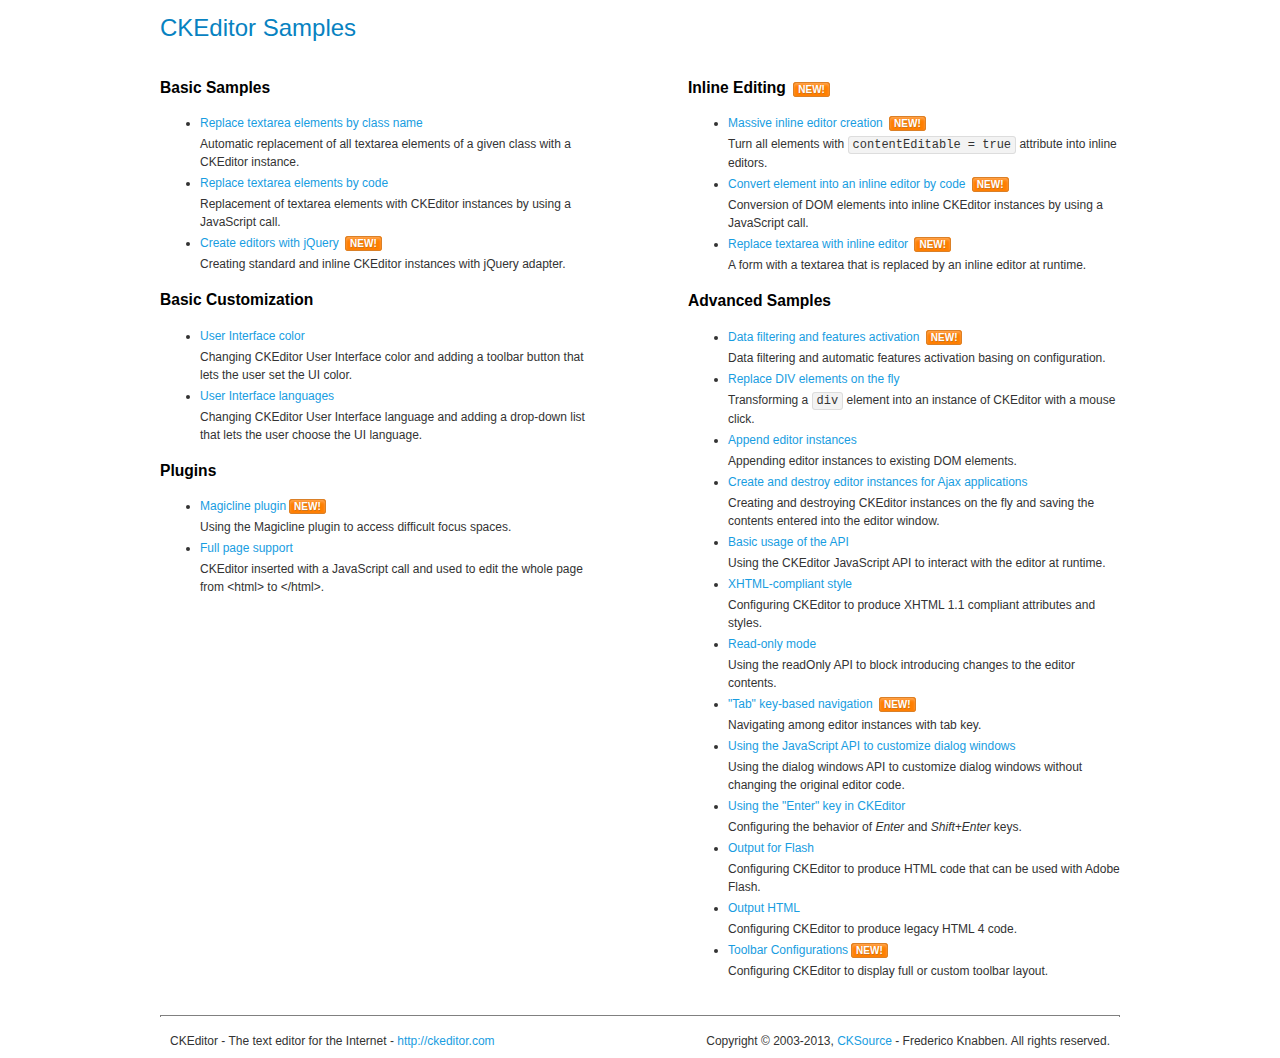
<file: Penghuni/vendors/ckeditor/samples/index.html>
<!DOCTYPE html>
<!--
Copyright (c) 2003-2013, CKSource - Frederico Knabben. All rights reserved.
For licensing, see LICENSE.md or http://ckeditor.com/license
-->
<html>
<head>
	<title>CKEditor Samples</title>
	<meta charset="utf-8">
	<link rel="stylesheet" href="sample.css">
</head>
<body>
	<h1 class="samples">
		CKEditor Samples
	</h1>
	<div class="twoColumns">
		<div class="twoColumnsLeft">
			<h2 class="samples">
				Basic Samples
			</h2>
			<dl class="samples">
				<dt><a class="samples" href="replacebyclass.html">Replace textarea elements by class name</a></dt>
				<dd>Automatic replacement of all textarea elements of a given class with a CKEditor instance.</dd>

				<dt><a class="samples" href="replacebycode.html">Replace textarea elements by code</a></dt>
				<dd>Replacement of textarea elements with CKEditor instances by using a JavaScript call.</dd>

				<dt><a class="samples" href="jquery.html">Create editors with jQuery</a> <span class="new">New!</span></dt>
				<dd>Creating standard and inline CKEditor instances with jQuery adapter.</dd>
			</dl>

			<h2 class="samples">
				Basic Customization
			</h2>
			<dl class="samples">
				<dt><a class="samples" href="uicolor.html">User Interface color</a></dt>
				<dd>Changing CKEditor User Interface color and adding a toolbar button that lets the user set the UI color.</dd>

				<dt><a class="samples" href="uilanguages.html">User Interface languages</a></dt>
				<dd>Changing CKEditor User Interface language and adding a drop-down list that lets the user choose the UI language.</dd>
			</dl>


			<h2 class="samples">Plugins</h2>
<dl class="samples">
<dt><a class="samples" href="plugins/magicline/magicline.html">Magicline plugin</a><span class="new">New!</span></dt>
<dd>Using the Magicline plugin to access difficult focus spaces.</dd>

<dt><a class="samples" href="plugins/wysiwygarea/fullpage.html">Full page support</a></dt>
<dd>CKEditor inserted with a JavaScript call and used to edit the whole page from &lt;html&gt; to &lt;/html&gt;.</dd>
</dl>
		</div>
		<div class="twoColumnsRight">
			<h2 class="samples">
				Inline Editing <span class="new">New!</span>
			</h2>
			<dl class="samples">
				<dt><a class="samples" href="inlineall.html">Massive inline editor creation</a> <span class="new">New!</span></dt>
				<dd>Turn all elements with <code>contentEditable = true</code> attribute into inline editors.</dd>

				<dt><a class="samples" href="inlinebycode.html">Convert element into an inline editor by code</a> <span class="new">New!</span></dt>
				<dd>Conversion of DOM elements into inline CKEditor instances by using a JavaScript call.</dd>

				<dt><a class="samples" href="inlinetextarea.html">Replace textarea with inline editor</a> <span class="new">New!</span></dt>
				<dd>A form with a textarea that is replaced by an inline editor at runtime.</dd>

				
			</dl>

			<h2 class="samples">
				Advanced Samples
			</h2>
			<dl class="samples">
				<dt><a class="samples" href="datafiltering.html">Data filtering and features activation</a> <span class="new">New!</span></dt>
				<dd>Data filtering and automatic features activation basing on configuration.</dd>

				<dt><a class="samples" href="divreplace.html">Replace DIV elements on the fly</a></dt>
				<dd>Transforming a <code>div</code> element into an instance of CKEditor with a mouse click.</dd>

				<dt><a class="samples" href="appendto.html">Append editor instances</a></dt>
				<dd>Appending editor instances to existing DOM elements.</dd>

				<dt><a class="samples" href="ajax.html">Create and destroy editor instances for Ajax applications</a></dt>
				<dd>Creating and destroying CKEditor instances on the fly and saving the contents entered into the editor window.</dd>

				<dt><a class="samples" href="api.html">Basic usage of the API</a></dt>
				<dd>Using the CKEditor JavaScript API to interact with the editor at runtime.</dd>

				<dt><a class="samples" href="xhtmlstyle.html">XHTML-compliant style</a></dt>
				<dd>Configuring CKEditor to produce XHTML 1.1 compliant attributes and styles.</dd>

				<dt><a class="samples" href="readonly.html">Read-only mode</a></dt>
				<dd>Using the readOnly API to block introducing changes to the editor contents.</dd>

				<dt><a class="samples" href="tabindex.html">"Tab" key-based navigation</a> <span class="new">New!</span></dt>
				<dd>Navigating among editor instances with tab key.</dd>


				
<dt><a class="samples" href="plugins/dialog/dialog.html">Using the JavaScript API to customize dialog windows</a></dt>
<dd>Using the dialog windows API to customize dialog windows without changing the original editor code.</dd>

<dt><a class="samples" href="plugins/enterkey/enterkey.html">Using the &quot;Enter&quot; key in CKEditor</a></dt>
<dd>Configuring the behavior of <em>Enter</em> and <em>Shift+Enter</em> keys.</dd>

<dt><a class="samples" href="plugins/htmlwriter/outputforflash.html">Output for Flash</a></dt>
<dd>Configuring CKEditor to produce HTML code that can be used with Adobe Flash.</dd>

<dt><a class="samples" href="plugins/htmlwriter/outputhtml.html">Output HTML</a></dt>
<dd>Configuring CKEditor to produce legacy HTML 4 code.</dd>

<dt><a class="samples" href="plugins/toolbar/toolbar.html">Toolbar Configurations</a><span class="new">New!</span></dt>
<dd>Configuring CKEditor to display full or custom toolbar layout.</dd>

			</dl>
		</div>
	</div>
	<div id="footer">
		<hr>
		<p>
			CKEditor - The text editor for the Internet - <a class="samples" href="http://ckeditor.com/">http://ckeditor.com</a>
		</p>
		<p id="copy">
			Copyright &copy; 2003-2013, <a class="samples" href="http://cksource.com/">CKSource</a> - Frederico Knabben. All rights reserved.
		</p>
	</div>
</body>
</html>
</file>
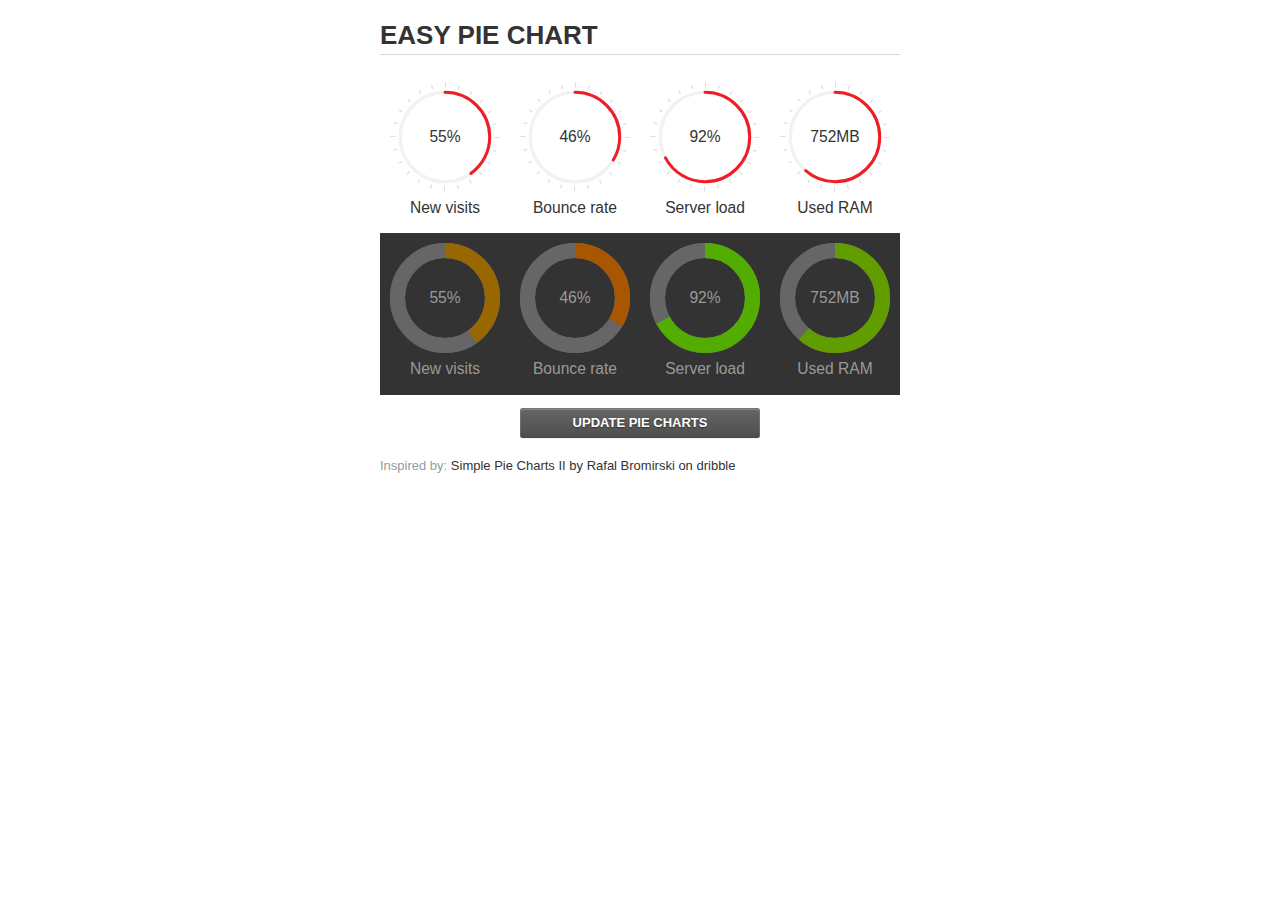
<file: Penghuni/vendors/easypiechart/examples/index.html>
<!doctype html>
<html>
    <head>
        <meta charset="utf-8">
        <title>Easy Pie Chart</title>
        <script type="text/javascript" src="https://ajax.googleapis.com/ajax/libs/jquery/1.7.2/jquery.min.js"></script>
        <script type="text/javascript" src="http://html5shiv.googlecode.com/svn/trunk/html5.js"></script>
        <script type="text/javascript" src="excanvas.js"></script>
        <script type="text/javascript" src="../jquery.easy-pie-chart.js"></script>

        <link rel="stylesheet" type="text/css" href="style.css" media="screen">
        <link rel="stylesheet" type="text/css" href="../jquery.easy-pie-chart.css" media="screen">

        <meta name="viewport" content="width=device-width, initial-scale=1.0">

        <script type="text/javascript">
            var initPieChart = function() {
                $('.percentage').easyPieChart({
                    animate: 1000
                });
                $('.percentage-light').easyPieChart({
                    barColor: function(percent) {
                        percent /= 100;
                        return "rgb(" + Math.round(255 * (1-percent)) + ", " + Math.round(255 * percent) + ", 0)";
                    },
                    trackColor: '#666',
                    scaleColor: false,
                    lineCap: 'butt',
                    lineWidth: 15,
                    animate: 1000
                });

                $('.updateEasyPieChart').on('click', function(e) {
                  e.preventDefault();
                  $('.percentage, .percentage-light').each(function() {
                    var newValue = Math.round(100*Math.random());
                    $(this).data('easyPieChart').update(newValue);
                    $('span', this).text(newValue);
                  });
                });
            };
        </script>
    </head>
    <body onload="initPieChart();">
        <div class="container">
            <h1>EASY PIE CHART</h1>
            <div class="chart">
                <div class="percentage" data-percent="55"><span>55</span>%</div>
                <div class="label">New visits</div>
            </div>
            <div class="chart">
                <div class="percentage" data-percent="46"><span>46</span>%</div>
                <div class="label">Bounce rate</div>
            </div>
            <div class="chart">
                <div class="percentage" data-percent="92"><span>92</span>%</div>
                <div class="label">Server load</div>
            </div>
            <div class="chart">
                <div class="percentage" data-percent="84"><span>752</span>MB</div>
                <div class="label">Used RAM</div>
            </div>
            <div style="clear:both;"></div>
            <div class="dark">
                <div class="chart">
                    <div class="percentage-light" data-percent="55"><span>55</span>%</div>
                    <div class="label">New visits</div>
                </div>
                <div class="chart">
                    <div class="percentage-light" data-percent="46"><span>46</span>%</div>
                    <div class="label">Bounce rate</div>
                </div>
                <div class="chart">
                    <div class="percentage-light" data-percent="92"><span>92</span>%</div>
                    <div class="label">Server load</div>
                </div>
                <div class="chart">
                    <div class="percentage-light" data-percent="84"><span>752</span>MB</div>
                    <div class="label">Used RAM</div>
                </div>
                <div style="clear:both;"></div>
            </div>

            <p><a href="#" class="button updateEasyPieChart">Update pie charts</a></p>

            <p class="credits">Inspired by: <a href="http://drbl.in/ezuc" target="_blank">Simple Pie Charts II by Rafal Bromirski on dribble</a></p>
        </div>
    </body>
</html>
</file>
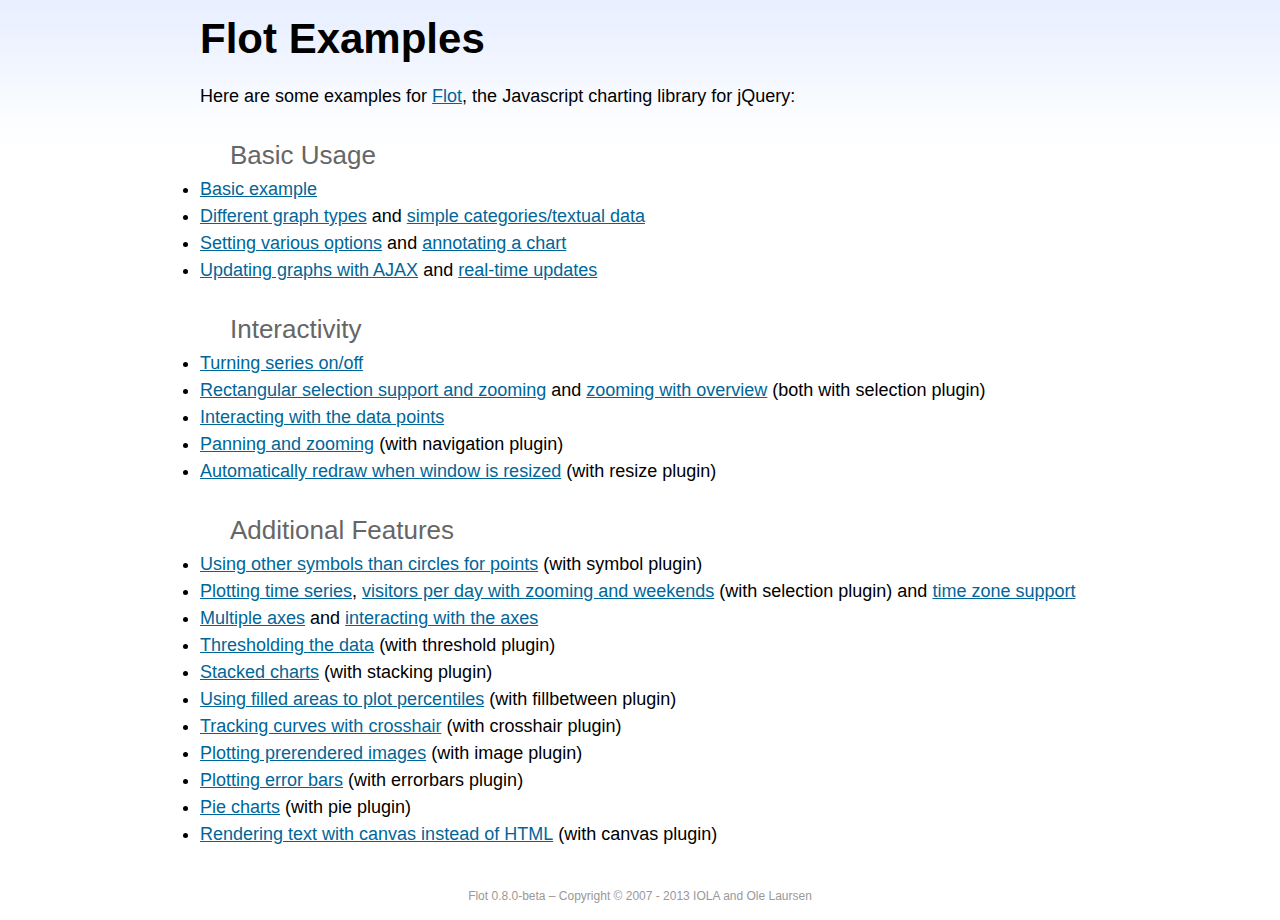
<file: Penghuni/vendors/flot/examples/index.html>
<!DOCTYPE html PUBLIC "-//W3C//DTD HTML 4.01//EN" "http://www.w3.org/TR/html4/strict.dtd">
<html>
<head>
	<meta http-equiv="Content-Type" content="text/html; charset=utf-8">
	<title>Flot Examples</title>
	<link href="examples.css" rel="stylesheet" type="text/css">
	<style>

	h3 {
		margin-top: 30px;
		margin-bottom: 5px;
	}

	</style>
	<script language="javascript" type="text/javascript" src="../jquery.js"></script>
	<script language="javascript" type="text/javascript" src="../jquery.flot.js"></script>
	<script type="text/javascript">

	$(function() {

		// Add the Flot version string to the footer

		$("#footer").prepend("Flot " + $.plot.version + " &ndash; ");
	});

	</script>
</head>
<body>

	<div id="header">
		<h2>Flot Examples</h2>
	</div>

	<div id="content">

		<p>Here are some examples for <a href="http://www.flotcharts.org">Flot</a>, the Javascript charting library for jQuery:</p>

		<h3>Basic Usage</h3>

		<ul>
			<li><a href="basic-usage/index.html">Basic example</a></li>
			<li><a href="series-types/index.html">Different graph types</a> and <a href="categories/index.html">simple categories/textual data</a></li>
			<li><a href="basic-options/index.html">Setting various options</a> and <a href="annotating/index.html">annotating a chart</a></li>
			<li><a href="ajax/index.html">Updating graphs with AJAX</a> and <a href="realtime/index.html">real-time updates</a></li>
		</ul>

		<h3>Interactivity</h3>

		<ul>
			<li><a href="series-toggle/index.html">Turning series on/off</a></li>
			<li><a href="selection/index.html">Rectangular selection support and zooming</a> and <a href="zooming/index.html">zooming with overview</a> (both with selection plugin)</li>
			<li><a href="interacting/index.html">Interacting with the data points</a></li>
			<li><a href="navigate/index.html">Panning and zooming</a> (with navigation plugin)</li>
			<li><a href="resize/index.html">Automatically redraw when window is resized</a> (with resize plugin)</li>
		</ul>

		<h3>Additional Features</h3>

		<ul>
			<li><a href="symbols/index.html">Using other symbols than circles for points</a> (with symbol plugin)</li>
			<li><a href="axes-time/index.html">Plotting time series</a>, <a href="visitors/index.html">visitors per day with zooming and weekends</a> (with selection plugin) and <a href="axes-time-zones/index.html">time zone support</a></li>
			<li><a href="axes-multiple/index.html">Multiple axes</a> and <a href="axes-interacting/index.html">interacting with the axes</a></li>
			<li><a href="threshold/index.html">Thresholding the data</a> (with threshold plugin)</li>
			<li><a href="stacking/index.html">Stacked charts</a> (with stacking plugin)</li>
			<li><a href="percentiles/index.html">Using filled areas to plot percentiles</a> (with fillbetween plugin)</li>
			<li><a href="tracking/index.html">Tracking curves with crosshair</a> (with crosshair plugin)</li>
			<li><a href="image/index.html">Plotting prerendered images</a> (with image plugin)</li>
			<li><a href="series-errorbars/index.html">Plotting error bars</a> (with errorbars plugin)</li>
			<li><a href="series-pie/index.html">Pie charts</a> (with pie plugin)</li>
			<li><a href="canvas/index.html">Rendering text with canvas instead of HTML</a> (with canvas plugin)</li>
		</ul>

	</div>

	<div id="footer">
		Copyright &copy; 2007 - 2013 IOLA and Ole Laursen
	</div>

</body>
</html>
</file>
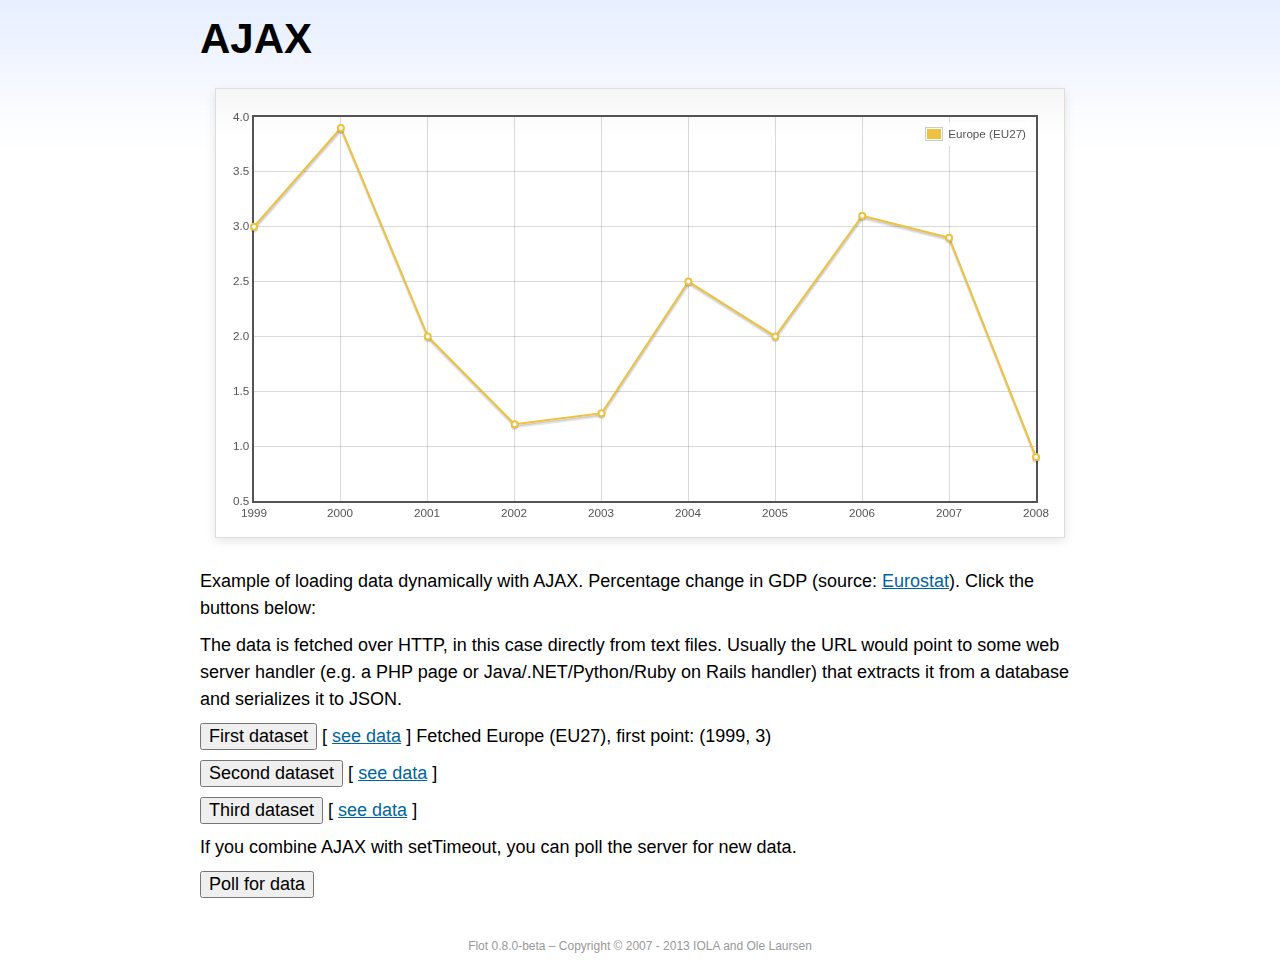
<file: Penghuni/vendors/flot/examples/ajax/index.html>
<!DOCTYPE html PUBLIC "-//W3C//DTD HTML 4.01//EN" "http://www.w3.org/TR/html4/strict.dtd">
<html>
<head>
	<meta http-equiv="Content-Type" content="text/html; charset=utf-8">
	<title>Flot Examples: AJAX</title>
	<link href="../examples.css" rel="stylesheet" type="text/css">
	<!--[if lte IE 8]><script language="javascript" type="text/javascript" src="../../excanvas.min.js"></script><![endif]-->
	<script language="javascript" type="text/javascript" src="../../jquery.js"></script>
	<script language="javascript" type="text/javascript" src="../../jquery.flot.js"></script>
	<script type="text/javascript">

	$(function() {

		var options = {
			lines: {
				show: true
			},
			points: {
				show: true
			},
			xaxis: {
				tickDecimals: 0,
				tickSize: 1
			}
		};

		var data = [];

		$.plot("#placeholder", data, options);

		// Fetch one series, adding to what we already have

		var alreadyFetched = {};

		$("button.fetchSeries").click(function () {

			var button = $(this);

			// Find the URL in the link right next to us, then fetch the data

			var dataurl = button.siblings("a").attr("href");

			function onDataReceived(series) {

				// Extract the first coordinate pair; jQuery has parsed it, so
				// the data is now just an ordinary JavaScript object

				var firstcoordinate = "(" + series.data[0][0] + ", " + series.data[0][1] + ")";
				button.siblings("span").text("Fetched " + series.label + ", first point: " + firstcoordinate);

				// Push the new data onto our existing data array

				if (!alreadyFetched[series.label]) {
					alreadyFetched[series.label] = true;
					data.push(series);
				}

				$.plot("#placeholder", data, options);
			}

			$.ajax({
				url: dataurl,
				type: "GET",
				dataType: "json",
				success: onDataReceived
			});
		});

		// Initiate a recurring data update

		$("button.dataUpdate").click(function () {

			data = [];
			alreadyFetched = {};

			$.plot("#placeholder", data, options);

			var iteration = 0;

			function fetchData() {

				++iteration;

				function onDataReceived(series) {

					// Load all the data in one pass; if we only got partial
					// data we could merge it with what we already have.

					data = [ series ];
					$.plot("#placeholder", data, options);
				}

				// Normally we call the same URL - a script connected to a
				// database - but in this case we only have static example
				// files, so we need to modify the URL.

				$.ajax({
					url: "data-eu-gdp-growth-" + iteration + ".json",
					type: "GET",
					dataType: "json",
					success: onDataReceived
				});

				if (iteration < 5) {
					setTimeout(fetchData, 1000);
				} else {
					data = [];
					alreadyFetched = {};
				}
			}

			setTimeout(fetchData, 1000);
		});

		// Load the first series by default, so we don't have an empty plot

		$("button.fetchSeries:first").click();

		// Add the Flot version string to the footer

		$("#footer").prepend("Flot " + $.plot.version + " &ndash; ");
	});

	</script>
</head>
<body>

	<div id="header">
		<h2>AJAX</h2>
	</div>

	<div id="content">

		<div class="demo-container">
			<div id="placeholder" class="demo-placeholder"></div>
		</div>

		<p>Example of loading data dynamically with AJAX. Percentage change in GDP (source: <a href="http://epp.eurostat.ec.europa.eu/tgm/table.do?tab=table&init=1&plugin=1&language=en&pcode=tsieb020">Eurostat</a>). Click the buttons below:</p>

		<p>The data is fetched over HTTP, in this case directly from text files. Usually the URL would point to some web server handler (e.g. a PHP page or Java/.NET/Python/Ruby on Rails handler) that extracts it from a database and serializes it to JSON.</p>

		<p>
			<button class="fetchSeries">First dataset</button>
			[ <a href="data-eu-gdp-growth.json">see data</a> ]
			<span></span>
		</p>

		<p>
			<button class="fetchSeries">Second dataset</button>
			[ <a href="data-japan-gdp-growth.json">see data</a> ]
			<span></span>
		</p>

		<p>
			<button class="fetchSeries">Third dataset</button>
			[ <a href="data-usa-gdp-growth.json">see data</a> ]
			<span></span>
		</p>

		<p>If you combine AJAX with setTimeout, you can poll the server for new data.</p>

		<p>
			<button class="dataUpdate">Poll for data</button>
		</p>

	</div>

	<div id="footer">
		Copyright &copy; 2007 - 2013 IOLA and Ole Laursen
	</div>

</body>
</html>
</file>
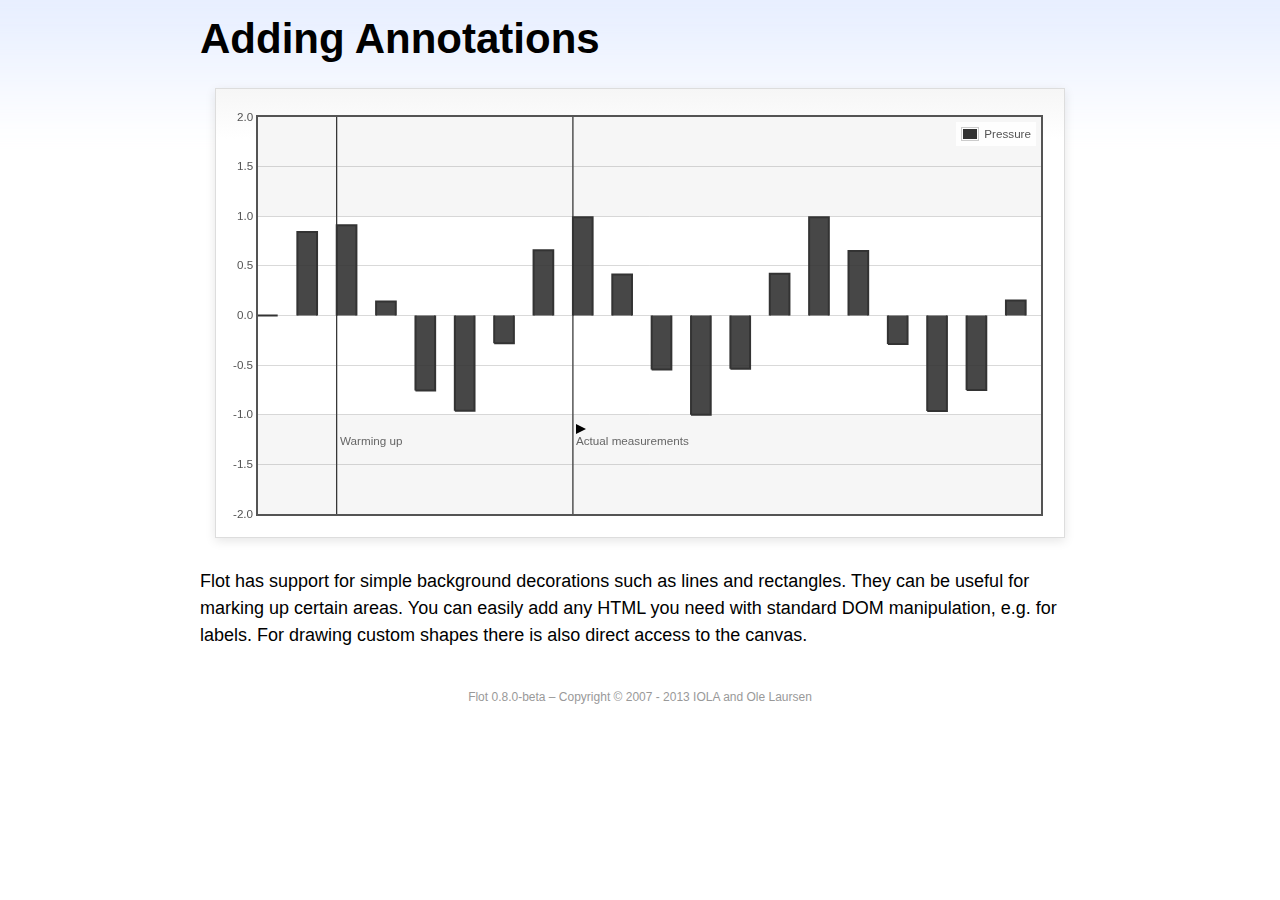
<file: Penghuni/vendors/flot/examples/annotating/index.html>
<!DOCTYPE html PUBLIC "-//W3C//DTD HTML 4.01//EN" "http://www.w3.org/TR/html4/strict.dtd">
<html>
<head>
	<meta http-equiv="Content-Type" content="text/html; charset=utf-8">
	<title>Flot Examples: Adding Annotations</title>
	<link href="../examples.css" rel="stylesheet" type="text/css">
	<!--[if lte IE 8]><script language="javascript" type="text/javascript" src="../../excanvas.min.js"></script><![endif]-->
	<script language="javascript" type="text/javascript" src="../../jquery.js"></script>
	<script language="javascript" type="text/javascript" src="../../jquery.flot.js"></script>
	<script type="text/javascript">

	$(function() {

		var d1 = [];
		for (var i = 0; i < 20; ++i) {
			d1.push([i, Math.sin(i)]);
		}

		var data = [{ data: d1, label: "Pressure", color: "#333" }];

		var markings = [
			{ color: "#f6f6f6", yaxis: { from: 1 } },
			{ color: "#f6f6f6", yaxis: { to: -1 } },
			{ color: "#000", lineWidth: 1, xaxis: { from: 2, to: 2 } },
			{ color: "#000", lineWidth: 1, xaxis: { from: 8, to: 8 } }
		];

		var placeholder = $("#placeholder");

		var plot = $.plot(placeholder, data, {
			bars: { show: true, barWidth: 0.5, fill: 0.9 },
			xaxis: { ticks: [], autoscaleMargin: 0.02 },
			yaxis: { min: -2, max: 2 },
			grid: { markings: markings }
		});

		var o = plot.pointOffset({ x: 2, y: -1.2});

		// Append it to the placeholder that Flot already uses for positioning

		placeholder.append("<div style='position:absolute;left:" + (o.left + 4) + "px;top:" + o.top + "px;color:#666;font-size:smaller'>Warming up</div>");

		o = plot.pointOffset({ x: 8, y: -1.2});
		placeholder.append("<div style='position:absolute;left:" + (o.left + 4) + "px;top:" + o.top + "px;color:#666;font-size:smaller'>Actual measurements</div>");

		// Draw a little arrow on top of the last label to demonstrate canvas
		// drawing

		var ctx = plot.getCanvas().getContext("2d");
		ctx.beginPath();
		o.left += 4;
		ctx.moveTo(o.left, o.top);
		ctx.lineTo(o.left, o.top - 10);
		ctx.lineTo(o.left + 10, o.top - 5);
		ctx.lineTo(o.left, o.top);
		ctx.fillStyle = "#000";
		ctx.fill();

		// Add the Flot version string to the footer

		$("#footer").prepend("Flot " + $.plot.version + " &ndash; ");
	});

	</script>
</head>
<body>

	<div id="header">
		<h2>Adding Annotations</h2>
	</div>

	<div id="content">

		<div class="demo-container">
			<div id="placeholder" class="demo-placeholder"></div>
		</div>

		<p>Flot has support for simple background decorations such as lines and rectangles. They can be useful for marking up certain areas. You can easily add any HTML you need with standard DOM manipulation, e.g. for labels. For drawing custom shapes there is also direct access to the canvas.</p>

	</div>

	<div id="footer">
		Copyright &copy; 2007 - 2013 IOLA and Ole Laursen
	</div>

</body>
</html>
</file>
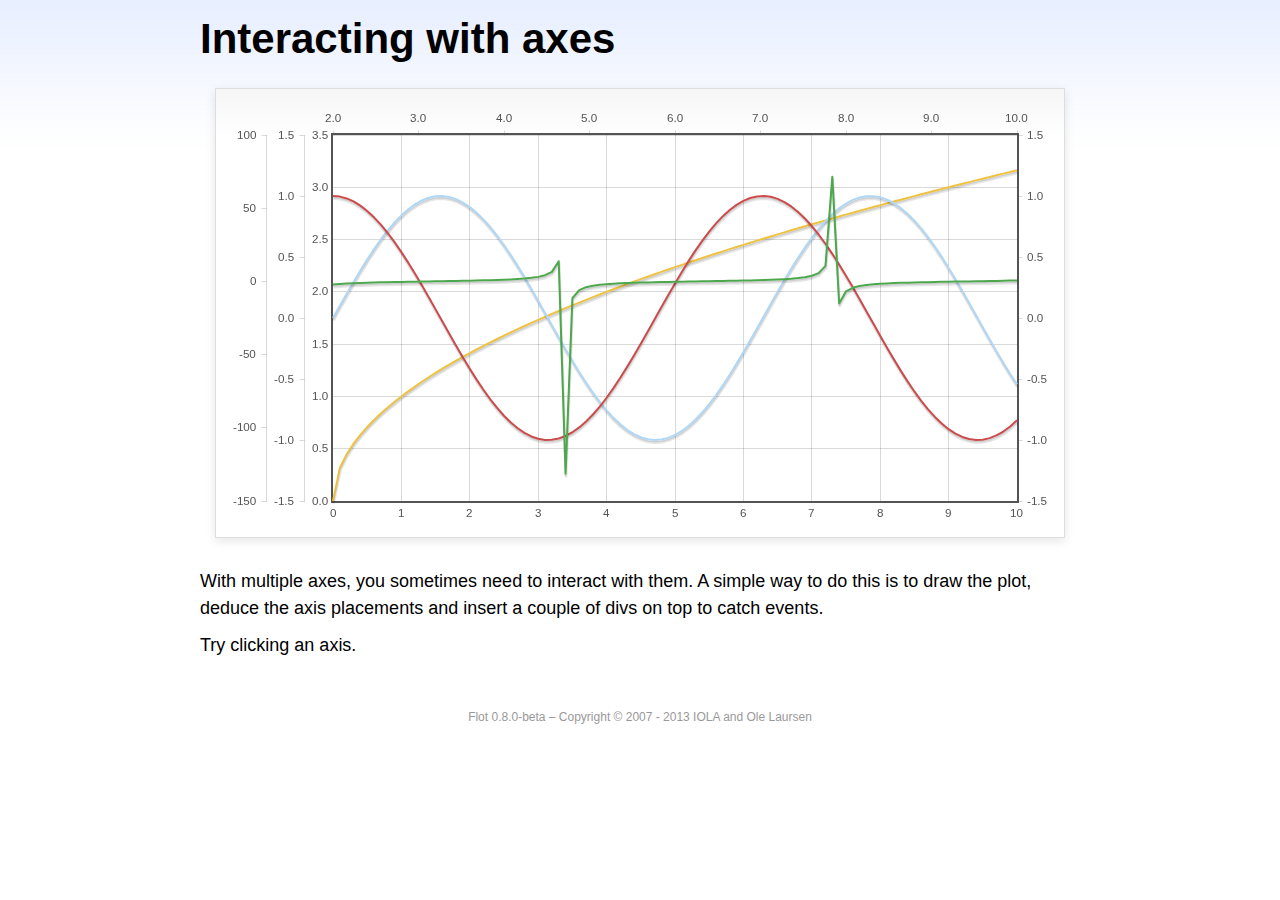
<file: Penghuni/vendors/flot/examples/axes-interacting/index.html>
<!DOCTYPE html PUBLIC "-//W3C//DTD HTML 4.01//EN" "http://www.w3.org/TR/html4/strict.dtd">
<html>
<head>
	<meta http-equiv="Content-Type" content="text/html; charset=utf-8">
	<title>Flot Examples: Interacting with axes</title>
	<link href="../examples.css" rel="stylesheet" type="text/css">
	<!--[if lte IE 8]><script language="javascript" type="text/javascript" src="../../excanvas.min.js"></script><![endif]-->
	<script language="javascript" type="text/javascript" src="../../jquery.js"></script>
	<script language="javascript" type="text/javascript" src="../../jquery.flot.js"></script>
	<script type="text/javascript">

	$(function() {

		function generate(start, end, fn) {
			var res = [];
			for (var i = 0; i <= 100; ++i) {
				var x = start + i / 100 * (end - start);
				res.push([x, fn(x)]);
			}
			return res;
		}

		var data = [
			{ data: generate(0, 10, function (x) { return Math.sqrt(x);}), xaxis: 1, yaxis:1 },
			{ data: generate(0, 10, function (x) { return Math.sin(x);}), xaxis: 1, yaxis:2 },
			{ data: generate(0, 10, function (x) { return Math.cos(x);}), xaxis: 1, yaxis:3 },
			{ data: generate(2, 10, function (x) { return Math.tan(x);}), xaxis: 2, yaxis: 4 }
		];

		var plot = $.plot("#placeholder", data, {
			xaxes: [
				{ position: 'bottom' },
				{ position: 'top'}
			],
			yaxes: [
				{ position: 'left' },
				{ position: 'left' },
				{ position: 'right' },
				{ position: 'left' }
			]
		});

		// Create a div for each axis

		$.each(plot.getAxes(), function (i, axis) {
			if (!axis.show)
				return;

			var box = axis.box;

			$("<div class='axisTarget' style='position:absolute; left:" + box.left + "px; top:" + box.top + "px; width:" + box.width +  "px; height:" + box.height + "px'></div>")
				.data("axis.direction", axis.direction)
				.data("axis.n", axis.n)
				.css({ backgroundColor: "#f00", opacity: 0, cursor: "pointer" })
				.appendTo(plot.getPlaceholder())
				.hover(
					function () { $(this).css({ opacity: 0.10 }) },
					function () { $(this).css({ opacity: 0 }) }
				)
				.click(function () {
					$("#click").text("You clicked the " + axis.direction + axis.n + "axis!")
				});
		});

		// Add the Flot version string to the footer

		$("#footer").prepend("Flot " + $.plot.version + " &ndash; ");
	});

	</script>
</head>
<body>

	<div id="header">
		<h2>Interacting with axes</h2>
	</div>

	<div id="content">

		<div class="demo-container">
			<div id="placeholder" class="demo-placeholder"></div>
		</div>

		<p>With multiple axes, you sometimes need to interact with them. A simple way to do this is to draw the plot, deduce the axis placements and insert a couple of divs on top to catch events.</p>

		<p>Try clicking an axis.</p>

		<p id="click"></p>

	</div>

	<div id="footer">
		Copyright &copy; 2007 - 2013 IOLA and Ole Laursen
	</div>

</body>
</html>
</file>
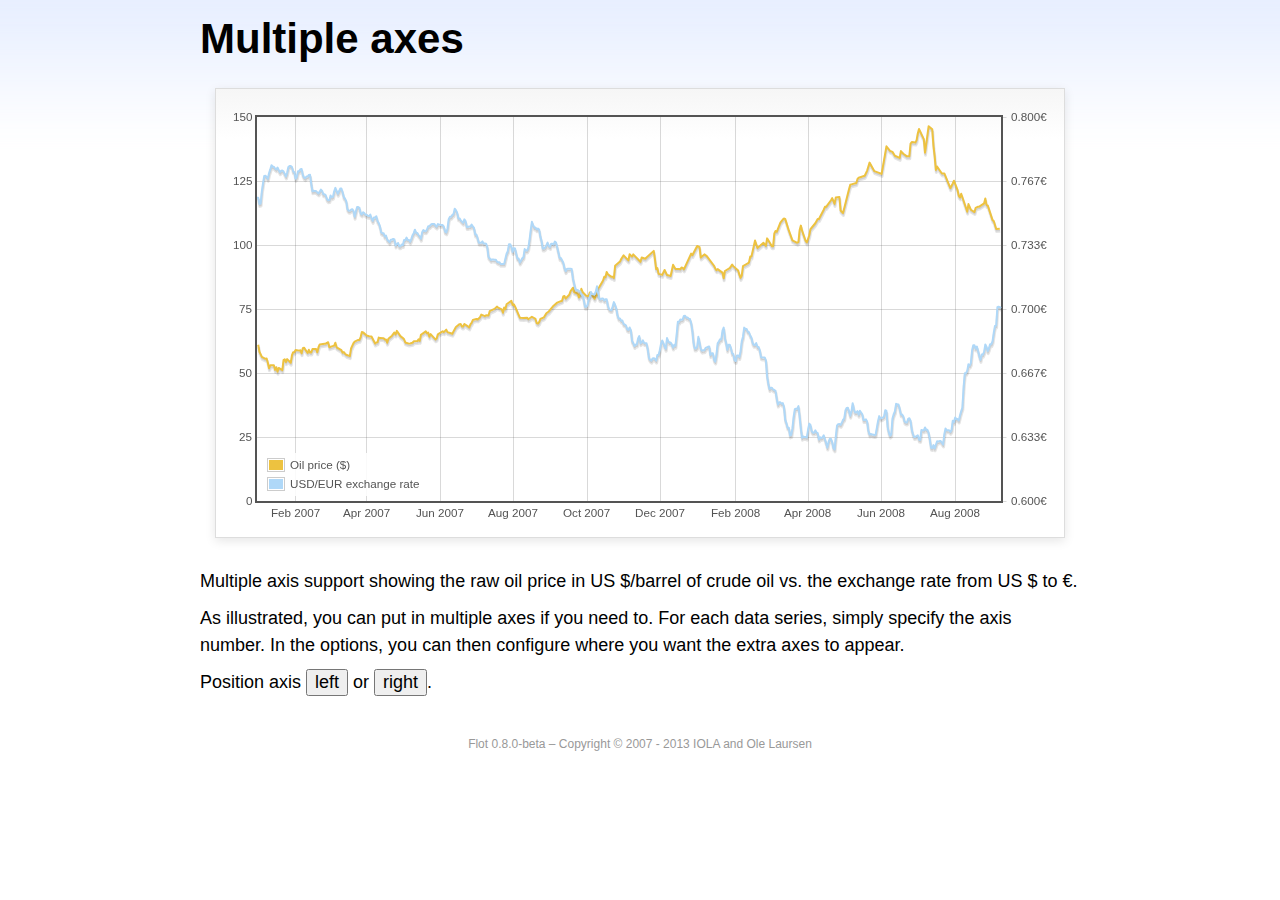
<file: Penghuni/vendors/flot/examples/axes-multiple/index.html>
<!DOCTYPE html PUBLIC "-//W3C//DTD HTML 4.01//EN" "http://www.w3.org/TR/html4/strict.dtd">
<html>
<head>
	<meta http-equiv="Content-Type" content="text/html; charset=utf-8">
	<title>Flot Examples: Multiple Axes</title>
	<link href="../examples.css" rel="stylesheet" type="text/css">
	<!--[if lte IE 8]><script language="javascript" type="text/javascript" src="../../excanvas.min.js"></script><![endif]-->
	<script language="javascript" type="text/javascript" src="../../jquery.js"></script>
	<script language="javascript" type="text/javascript" src="../../jquery.flot.js"></script>
	<script language="javascript" type="text/javascript" src="../../jquery.flot.time.js"></script>
	<script type="text/javascript">

	$(function() {

		var oilprices = [[1167692400000,61.05], [1167778800000,58.32], [1167865200000,57.35], [1167951600000,56.31], [1168210800000,55.55], [1168297200000,55.64], [1168383600000,54.02], [1168470000000,51.88], [1168556400000,52.99], [1168815600000,52.99], [1168902000000,51.21], [1168988400000,52.24], [1169074800000,50.48], [1169161200000,51.99], [1169420400000,51.13], [1169506800000,55.04], [1169593200000,55.37], [1169679600000,54.23], [1169766000000,55.42], [1170025200000,54.01], [1170111600000,56.97], [1170198000000,58.14], [1170284400000,58.14], [1170370800000,59.02], [1170630000000,58.74], [1170716400000,58.88], [1170802800000,57.71], [1170889200000,59.71], [1170975600000,59.89], [1171234800000,57.81], [1171321200000,59.06], [1171407600000,58.00], [1171494000000,57.99], [1171580400000,59.39], [1171839600000,59.39], [1171926000000,58.07], [1172012400000,60.07], [1172098800000,61.14], [1172444400000,61.39], [1172530800000,61.46], [1172617200000,61.79], [1172703600000,62.00], [1172790000000,60.07], [1173135600000,60.69], [1173222000000,61.82], [1173308400000,60.05], [1173654000000,58.91], [1173740400000,57.93], [1173826800000,58.16], [1173913200000,57.55], [1173999600000,57.11], [1174258800000,56.59], [1174345200000,59.61], [1174518000000,61.69], [1174604400000,62.28], [1174860000000,62.91], [1174946400000,62.93], [1175032800000,64.03], [1175119200000,66.03], [1175205600000,65.87], [1175464800000,64.64], [1175637600000,64.38], [1175724000000,64.28], [1175810400000,64.28], [1176069600000,61.51], [1176156000000,61.89], [1176242400000,62.01], [1176328800000,63.85], [1176415200000,63.63], [1176674400000,63.61], [1176760800000,63.10], [1176847200000,63.13], [1176933600000,61.83], [1177020000000,63.38], [1177279200000,64.58], [1177452000000,65.84], [1177538400000,65.06], [1177624800000,66.46], [1177884000000,64.40], [1178056800000,63.68], [1178143200000,63.19], [1178229600000,61.93], [1178488800000,61.47], [1178575200000,61.55], [1178748000000,61.81], [1178834400000,62.37], [1179093600000,62.46], [1179180000000,63.17], [1179266400000,62.55], [1179352800000,64.94], [1179698400000,66.27], [1179784800000,65.50], [1179871200000,65.77], [1179957600000,64.18], [1180044000000,65.20], [1180389600000,63.15], [1180476000000,63.49], [1180562400000,65.08], [1180908000000,66.30], [1180994400000,65.96], [1181167200000,66.93], [1181253600000,65.98], [1181599200000,65.35], [1181685600000,66.26], [1181858400000,68.00], [1182117600000,69.09], [1182204000000,69.10], [1182290400000,68.19], [1182376800000,68.19], [1182463200000,69.14], [1182722400000,68.19], [1182808800000,67.77], [1182895200000,68.97], [1182981600000,69.57], [1183068000000,70.68], [1183327200000,71.09], [1183413600000,70.92], [1183586400000,71.81], [1183672800000,72.81], [1183932000000,72.19], [1184018400000,72.56], [1184191200000,72.50], [1184277600000,74.15], [1184623200000,75.05], [1184796000000,75.92], [1184882400000,75.57], [1185141600000,74.89], [1185228000000,73.56], [1185314400000,75.57], [1185400800000,74.95], [1185487200000,76.83], [1185832800000,78.21], [1185919200000,76.53], [1186005600000,76.86], [1186092000000,76.00], [1186437600000,71.59], [1186696800000,71.47], [1186956000000,71.62], [1187042400000,71.00], [1187301600000,71.98], [1187560800000,71.12], [1187647200000,69.47], [1187733600000,69.26], [1187820000000,69.83], [1187906400000,71.09], [1188165600000,71.73], [1188338400000,73.36], [1188511200000,74.04], [1188856800000,76.30], [1189116000000,77.49], [1189461600000,78.23], [1189548000000,79.91], [1189634400000,80.09], [1189720800000,79.10], [1189980000000,80.57], [1190066400000,81.93], [1190239200000,83.32], [1190325600000,81.62], [1190584800000,80.95], [1190671200000,79.53], [1190757600000,80.30], [1190844000000,82.88], [1190930400000,81.66], [1191189600000,80.24], [1191276000000,80.05], [1191362400000,79.94], [1191448800000,81.44], [1191535200000,81.22], [1191794400000,79.02], [1191880800000,80.26], [1191967200000,80.30], [1192053600000,83.08], [1192140000000,83.69], [1192399200000,86.13], [1192485600000,87.61], [1192572000000,87.40], [1192658400000,89.47], [1192744800000,88.60], [1193004000000,87.56], [1193090400000,87.56], [1193176800000,87.10], [1193263200000,91.86], [1193612400000,93.53], [1193698800000,94.53], [1193871600000,95.93], [1194217200000,93.98], [1194303600000,96.37], [1194476400000,95.46], [1194562800000,96.32], [1195081200000,93.43], [1195167600000,95.10], [1195426800000,94.64], [1195513200000,95.10], [1196031600000,97.70], [1196118000000,94.42], [1196204400000,90.62], [1196290800000,91.01], [1196377200000,88.71], [1196636400000,88.32], [1196809200000,90.23], [1196982000000,88.28], [1197241200000,87.86], [1197327600000,90.02], [1197414000000,92.25], [1197586800000,90.63], [1197846000000,90.63], [1197932400000,90.49], [1198018800000,91.24], [1198105200000,91.06], [1198191600000,90.49], [1198710000000,96.62], [1198796400000,96.00], [1199142000000,99.62], [1199314800000,99.18], [1199401200000,95.09], [1199660400000,96.33], [1199833200000,95.67], [1200351600000,91.90], [1200438000000,90.84], [1200524400000,90.13], [1200610800000,90.57], [1200956400000,89.21], [1201042800000,86.99], [1201129200000,89.85], [1201474800000,90.99], [1201561200000,91.64], [1201647600000,92.33], [1201734000000,91.75], [1202079600000,90.02], [1202166000000,88.41], [1202252400000,87.14], [1202338800000,88.11], [1202425200000,91.77], [1202770800000,92.78], [1202857200000,93.27], [1202943600000,95.46], [1203030000000,95.46], [1203289200000,101.74], [1203462000000,98.81], [1203894000000,100.88], [1204066800000,99.64], [1204153200000,102.59], [1204239600000,101.84], [1204498800000,99.52], [1204585200000,99.52], [1204671600000,104.52], [1204758000000,105.47], [1204844400000,105.15], [1205103600000,108.75], [1205276400000,109.92], [1205362800000,110.33], [1205449200000,110.21], [1205708400000,105.68], [1205967600000,101.84], [1206313200000,100.86], [1206399600000,101.22], [1206486000000,105.90], [1206572400000,107.58], [1206658800000,105.62], [1206914400000,101.58], [1207000800000,100.98], [1207173600000,103.83], [1207260000000,106.23], [1207605600000,108.50], [1207778400000,110.11], [1207864800000,110.14], [1208210400000,113.79], [1208296800000,114.93], [1208383200000,114.86], [1208728800000,117.48], [1208815200000,118.30], [1208988000000,116.06], [1209074400000,118.52], [1209333600000,118.75], [1209420000000,113.46], [1209592800000,112.52], [1210024800000,121.84], [1210111200000,123.53], [1210197600000,123.69], [1210543200000,124.23], [1210629600000,125.80], [1210716000000,126.29], [1211148000000,127.05], [1211320800000,129.07], [1211493600000,132.19], [1211839200000,128.85], [1212357600000,127.76], [1212703200000,138.54], [1212962400000,136.80], [1213135200000,136.38], [1213308000000,134.86], [1213653600000,134.01], [1213740000000,136.68], [1213912800000,135.65], [1214172000000,134.62], [1214258400000,134.62], [1214344800000,134.62], [1214431200000,139.64], [1214517600000,140.21], [1214776800000,140.00], [1214863200000,140.97], [1214949600000,143.57], [1215036000000,145.29], [1215381600000,141.37], [1215468000000,136.04], [1215727200000,146.40], [1215986400000,145.18], [1216072800000,138.74], [1216159200000,134.60], [1216245600000,129.29], [1216332000000,130.65], [1216677600000,127.95], [1216850400000,127.95], [1217282400000,122.19], [1217455200000,124.08], [1217541600000,125.10], [1217800800000,121.41], [1217887200000,119.17], [1217973600000,118.58], [1218060000000,120.02], [1218405600000,114.45], [1218492000000,113.01], [1218578400000,116.00], [1218751200000,113.77], [1219010400000,112.87], [1219096800000,114.53], [1219269600000,114.98], [1219356000000,114.98], [1219701600000,116.27], [1219788000000,118.15], [1219874400000,115.59], [1219960800000,115.46], [1220306400000,109.71], [1220392800000,109.35], [1220565600000,106.23], [1220824800000,106.34]];

		var exchangerates = [[1167606000000,0.7580], [1167692400000,0.7580], [1167778800000,0.75470], [1167865200000,0.75490], [1167951600000,0.76130], [1168038000000,0.76550], [1168124400000,0.76930], [1168210800000,0.76940], [1168297200000,0.76880], [1168383600000,0.76780], [1168470000000,0.77080], [1168556400000,0.77270], [1168642800000,0.77490], [1168729200000,0.77410], [1168815600000,0.77410], [1168902000000,0.77320], [1168988400000,0.77270], [1169074800000,0.77370], [1169161200000,0.77240], [1169247600000,0.77120], [1169334000000,0.7720], [1169420400000,0.77210], [1169506800000,0.77170], [1169593200000,0.77040], [1169679600000,0.7690], [1169766000000,0.77110], [1169852400000,0.7740], [1169938800000,0.77450], [1170025200000,0.77450], [1170111600000,0.7740], [1170198000000,0.77160], [1170284400000,0.77130], [1170370800000,0.76780], [1170457200000,0.76880], [1170543600000,0.77180], [1170630000000,0.77180], [1170716400000,0.77280], [1170802800000,0.77290], [1170889200000,0.76980], [1170975600000,0.76850], [1171062000000,0.76810], [1171148400000,0.7690], [1171234800000,0.7690], [1171321200000,0.76980], [1171407600000,0.76990], [1171494000000,0.76510], [1171580400000,0.76130], [1171666800000,0.76160], [1171753200000,0.76140], [1171839600000,0.76140], [1171926000000,0.76070], [1172012400000,0.76020], [1172098800000,0.76110], [1172185200000,0.76220], [1172271600000,0.76150], [1172358000000,0.75980], [1172444400000,0.75980], [1172530800000,0.75920], [1172617200000,0.75730], [1172703600000,0.75660], [1172790000000,0.75670], [1172876400000,0.75910], [1172962800000,0.75820], [1173049200000,0.75850], [1173135600000,0.76130], [1173222000000,0.76310], [1173308400000,0.76150], [1173394800000,0.760], [1173481200000,0.76130], [1173567600000,0.76270], [1173654000000,0.76270], [1173740400000,0.76080], [1173826800000,0.75830], [1173913200000,0.75750], [1173999600000,0.75620], [1174086000000,0.7520], [1174172400000,0.75120], [1174258800000,0.75120], [1174345200000,0.75170], [1174431600000,0.7520], [1174518000000,0.75110], [1174604400000,0.7480], [1174690800000,0.75090], [1174777200000,0.75310], [1174860000000,0.75310], [1174946400000,0.75270], [1175032800000,0.74980], [1175119200000,0.74930], [1175205600000,0.75040], [1175292000000,0.750], [1175378400000,0.74910], [1175464800000,0.74910], [1175551200000,0.74850], [1175637600000,0.74840], [1175724000000,0.74920], [1175810400000,0.74710], [1175896800000,0.74590], [1175983200000,0.74770], [1176069600000,0.74770], [1176156000000,0.74830], [1176242400000,0.74580], [1176328800000,0.74480], [1176415200000,0.7430], [1176501600000,0.73990], [1176588000000,0.73950], [1176674400000,0.73950], [1176760800000,0.73780], [1176847200000,0.73820], [1176933600000,0.73620], [1177020000000,0.73550], [1177106400000,0.73480], [1177192800000,0.73610], [1177279200000,0.73610], [1177365600000,0.73650], [1177452000000,0.73620], [1177538400000,0.73310], [1177624800000,0.73390], [1177711200000,0.73440], [1177797600000,0.73270], [1177884000000,0.73270], [1177970400000,0.73360], [1178056800000,0.73330], [1178143200000,0.73590], [1178229600000,0.73590], [1178316000000,0.73720], [1178402400000,0.7360], [1178488800000,0.7360], [1178575200000,0.7350], [1178661600000,0.73650], [1178748000000,0.73840], [1178834400000,0.73950], [1178920800000,0.74130], [1179007200000,0.73970], [1179093600000,0.73960], [1179180000000,0.73850], [1179266400000,0.73780], [1179352800000,0.73660], [1179439200000,0.740], [1179525600000,0.74110], [1179612000000,0.74060], [1179698400000,0.74050], [1179784800000,0.74140], [1179871200000,0.74310], [1179957600000,0.74310], [1180044000000,0.74380], [1180130400000,0.74430], [1180216800000,0.74430], [1180303200000,0.74430], [1180389600000,0.74340], [1180476000000,0.74290], [1180562400000,0.74420], [1180648800000,0.7440], [1180735200000,0.74390], [1180821600000,0.74370], [1180908000000,0.74370], [1180994400000,0.74290], [1181080800000,0.74030], [1181167200000,0.73990], [1181253600000,0.74180], [1181340000000,0.74680], [1181426400000,0.7480], [1181512800000,0.7480], [1181599200000,0.7490], [1181685600000,0.74940], [1181772000000,0.75220], [1181858400000,0.75150], [1181944800000,0.75020], [1182031200000,0.74720], [1182117600000,0.74720], [1182204000000,0.74620], [1182290400000,0.74550], [1182376800000,0.74490], [1182463200000,0.74670], [1182549600000,0.74580], [1182636000000,0.74270], [1182722400000,0.74270], [1182808800000,0.7430], [1182895200000,0.74290], [1182981600000,0.7440], [1183068000000,0.7430], [1183154400000,0.74220], [1183240800000,0.73880], [1183327200000,0.73880], [1183413600000,0.73690], [1183500000000,0.73450], [1183586400000,0.73450], [1183672800000,0.73450], [1183759200000,0.73520], [1183845600000,0.73410], [1183932000000,0.73410], [1184018400000,0.7340], [1184104800000,0.73240], [1184191200000,0.72720], [1184277600000,0.72640], [1184364000000,0.72550], [1184450400000,0.72580], [1184536800000,0.72580], [1184623200000,0.72560], [1184709600000,0.72570], [1184796000000,0.72470], [1184882400000,0.72430], [1184968800000,0.72440], [1185055200000,0.72350], [1185141600000,0.72350], [1185228000000,0.72350], [1185314400000,0.72350], [1185400800000,0.72620], [1185487200000,0.72880], [1185573600000,0.73010], [1185660000000,0.73370], [1185746400000,0.73370], [1185832800000,0.73240], [1185919200000,0.72970], [1186005600000,0.73170], [1186092000000,0.73150], [1186178400000,0.72880], [1186264800000,0.72630], [1186351200000,0.72630], [1186437600000,0.72420], [1186524000000,0.72530], [1186610400000,0.72640], [1186696800000,0.7270], [1186783200000,0.73120], [1186869600000,0.73050], [1186956000000,0.73050], [1187042400000,0.73180], [1187128800000,0.73580], [1187215200000,0.74090], [1187301600000,0.74540], [1187388000000,0.74370], [1187474400000,0.74240], [1187560800000,0.74240], [1187647200000,0.74150], [1187733600000,0.74190], [1187820000000,0.74140], [1187906400000,0.73770], [1187992800000,0.73550], [1188079200000,0.73150], [1188165600000,0.73150], [1188252000000,0.7320], [1188338400000,0.73320], [1188424800000,0.73460], [1188511200000,0.73280], [1188597600000,0.73230], [1188684000000,0.7340], [1188770400000,0.7340], [1188856800000,0.73360], [1188943200000,0.73510], [1189029600000,0.73460], [1189116000000,0.73210], [1189202400000,0.72940], [1189288800000,0.72660], [1189375200000,0.72660], [1189461600000,0.72540], [1189548000000,0.72420], [1189634400000,0.72130], [1189720800000,0.71970], [1189807200000,0.72090], [1189893600000,0.7210], [1189980000000,0.7210], [1190066400000,0.7210], [1190152800000,0.72090], [1190239200000,0.71590], [1190325600000,0.71330], [1190412000000,0.71050], [1190498400000,0.70990], [1190584800000,0.70990], [1190671200000,0.70930], [1190757600000,0.70930], [1190844000000,0.70760], [1190930400000,0.7070], [1191016800000,0.70490], [1191103200000,0.70120], [1191189600000,0.70110], [1191276000000,0.70190], [1191362400000,0.70460], [1191448800000,0.70630], [1191535200000,0.70890], [1191621600000,0.70770], [1191708000000,0.70770], [1191794400000,0.70770], [1191880800000,0.70910], [1191967200000,0.71180], [1192053600000,0.70790], [1192140000000,0.70530], [1192226400000,0.7050], [1192312800000,0.70550], [1192399200000,0.70550], [1192485600000,0.70450], [1192572000000,0.70510], [1192658400000,0.70510], [1192744800000,0.70170], [1192831200000,0.70], [1192917600000,0.69950], [1193004000000,0.69940], [1193090400000,0.70140], [1193176800000,0.70360], [1193263200000,0.70210], [1193349600000,0.70020], [1193436000000,0.69670], [1193522400000,0.6950], [1193612400000,0.6950], [1193698800000,0.69390], [1193785200000,0.6940], [1193871600000,0.69220], [1193958000000,0.69190], [1194044400000,0.69140], [1194130800000,0.68940], [1194217200000,0.68910], [1194303600000,0.69040], [1194390000000,0.6890], [1194476400000,0.68340], [1194562800000,0.68230], [1194649200000,0.68070], [1194735600000,0.68150], [1194822000000,0.68150], [1194908400000,0.68470], [1194994800000,0.68590], [1195081200000,0.68220], [1195167600000,0.68270], [1195254000000,0.68370], [1195340400000,0.68230], [1195426800000,0.68220], [1195513200000,0.68220], [1195599600000,0.67920], [1195686000000,0.67460], [1195772400000,0.67350], [1195858800000,0.67310], [1195945200000,0.67420], [1196031600000,0.67440], [1196118000000,0.67390], [1196204400000,0.67310], [1196290800000,0.67610], [1196377200000,0.67610], [1196463600000,0.67850], [1196550000000,0.68180], [1196636400000,0.68360], [1196722800000,0.68230], [1196809200000,0.68050], [1196895600000,0.67930], [1196982000000,0.68490], [1197068400000,0.68330], [1197154800000,0.68250], [1197241200000,0.68250], [1197327600000,0.68160], [1197414000000,0.67990], [1197500400000,0.68130], [1197586800000,0.68090], [1197673200000,0.68680], [1197759600000,0.69330], [1197846000000,0.69330], [1197932400000,0.69450], [1198018800000,0.69440], [1198105200000,0.69460], [1198191600000,0.69640], [1198278000000,0.69650], [1198364400000,0.69560], [1198450800000,0.69560], [1198537200000,0.6950], [1198623600000,0.69480], [1198710000000,0.69280], [1198796400000,0.68870], [1198882800000,0.68240], [1198969200000,0.67940], [1199055600000,0.67940], [1199142000000,0.68030], [1199228400000,0.68550], [1199314800000,0.68240], [1199401200000,0.67910], [1199487600000,0.67830], [1199574000000,0.67850], [1199660400000,0.67850], [1199746800000,0.67970], [1199833200000,0.680], [1199919600000,0.68030], [1200006000000,0.68050], [1200092400000,0.6760], [1200178800000,0.6770], [1200265200000,0.6770], [1200351600000,0.67360], [1200438000000,0.67260], [1200524400000,0.67640], [1200610800000,0.68210], [1200697200000,0.68310], [1200783600000,0.68420], [1200870000000,0.68420], [1200956400000,0.68870], [1201042800000,0.69030], [1201129200000,0.68480], [1201215600000,0.68240], [1201302000000,0.67880], [1201388400000,0.68140], [1201474800000,0.68140], [1201561200000,0.67970], [1201647600000,0.67690], [1201734000000,0.67650], [1201820400000,0.67330], [1201906800000,0.67290], [1201993200000,0.67580], [1202079600000,0.67580], [1202166000000,0.6750], [1202252400000,0.6780], [1202338800000,0.68330], [1202425200000,0.68560], [1202511600000,0.69030], [1202598000000,0.68960], [1202684400000,0.68960], [1202770800000,0.68820], [1202857200000,0.68790], [1202943600000,0.68620], [1203030000000,0.68520], [1203116400000,0.68230], [1203202800000,0.68130], [1203289200000,0.68130], [1203375600000,0.68220], [1203462000000,0.68020], [1203548400000,0.68020], [1203634800000,0.67840], [1203721200000,0.67480], [1203807600000,0.67470], [1203894000000,0.67470], [1203980400000,0.67480], [1204066800000,0.67330], [1204153200000,0.6650], [1204239600000,0.66110], [1204326000000,0.65830], [1204412400000,0.6590], [1204498800000,0.6590], [1204585200000,0.65810], [1204671600000,0.65780], [1204758000000,0.65740], [1204844400000,0.65320], [1204930800000,0.65020], [1205017200000,0.65140], [1205103600000,0.65140], [1205190000000,0.65070], [1205276400000,0.6510], [1205362800000,0.64890], [1205449200000,0.64240], [1205535600000,0.64060], [1205622000000,0.63820], [1205708400000,0.63820], [1205794800000,0.63410], [1205881200000,0.63440], [1205967600000,0.63780], [1206054000000,0.64390], [1206140400000,0.64780], [1206226800000,0.64810], [1206313200000,0.64810], [1206399600000,0.64940], [1206486000000,0.64380], [1206572400000,0.63770], [1206658800000,0.63290], [1206745200000,0.63360], [1206831600000,0.63330], [1206914400000,0.63330], [1207000800000,0.6330], [1207087200000,0.63710], [1207173600000,0.64030], [1207260000000,0.63960], [1207346400000,0.63640], [1207432800000,0.63560], [1207519200000,0.63560], [1207605600000,0.63680], [1207692000000,0.63570], [1207778400000,0.63540], [1207864800000,0.6320], [1207951200000,0.63320], [1208037600000,0.63280], [1208124000000,0.63310], [1208210400000,0.63420], [1208296800000,0.63210], [1208383200000,0.63020], [1208469600000,0.62780], [1208556000000,0.63080], [1208642400000,0.63240], [1208728800000,0.63240], [1208815200000,0.63070], [1208901600000,0.62770], [1208988000000,0.62690], [1209074400000,0.63350], [1209160800000,0.63920], [1209247200000,0.640], [1209333600000,0.64010], [1209420000000,0.63960], [1209506400000,0.64070], [1209592800000,0.64230], [1209679200000,0.64290], [1209765600000,0.64720], [1209852000000,0.64850], [1209938400000,0.64860], [1210024800000,0.64670], [1210111200000,0.64440], [1210197600000,0.64670], [1210284000000,0.65090], [1210370400000,0.64780], [1210456800000,0.64610], [1210543200000,0.64610], [1210629600000,0.64680], [1210716000000,0.64490], [1210802400000,0.6470], [1210888800000,0.64610], [1210975200000,0.64520], [1211061600000,0.64220], [1211148000000,0.64220], [1211234400000,0.64250], [1211320800000,0.64140], [1211407200000,0.63660], [1211493600000,0.63460], [1211580000000,0.6350], [1211666400000,0.63460], [1211752800000,0.63460], [1211839200000,0.63430], [1211925600000,0.63460], [1212012000000,0.63790], [1212098400000,0.64160], [1212184800000,0.64420], [1212271200000,0.64310], [1212357600000,0.64310], [1212444000000,0.64350], [1212530400000,0.6440], [1212616800000,0.64730], [1212703200000,0.64690], [1212789600000,0.63860], [1212876000000,0.63560], [1212962400000,0.6340], [1213048800000,0.63460], [1213135200000,0.6430], [1213221600000,0.64520], [1213308000000,0.64670], [1213394400000,0.65060], [1213480800000,0.65040], [1213567200000,0.65030], [1213653600000,0.64810], [1213740000000,0.64510], [1213826400000,0.6450], [1213912800000,0.64410], [1213999200000,0.64140], [1214085600000,0.64090], [1214172000000,0.64090], [1214258400000,0.64280], [1214344800000,0.64310], [1214431200000,0.64180], [1214517600000,0.63710], [1214604000000,0.63490], [1214690400000,0.63330], [1214776800000,0.63340], [1214863200000,0.63380], [1214949600000,0.63420], [1215036000000,0.6320], [1215122400000,0.63180], [1215208800000,0.6370], [1215295200000,0.63680], [1215381600000,0.63680], [1215468000000,0.63830], [1215554400000,0.63710], [1215640800000,0.63710], [1215727200000,0.63550], [1215813600000,0.6320], [1215900000000,0.62770], [1215986400000,0.62760], [1216072800000,0.62910], [1216159200000,0.62740], [1216245600000,0.62930], [1216332000000,0.63110], [1216418400000,0.6310], [1216504800000,0.63120], [1216591200000,0.63120], [1216677600000,0.63040], [1216764000000,0.62940], [1216850400000,0.63480], [1216936800000,0.63780], [1217023200000,0.63680], [1217109600000,0.63680], [1217196000000,0.63680], [1217282400000,0.6360], [1217368800000,0.6370], [1217455200000,0.64180], [1217541600000,0.64110], [1217628000000,0.64350], [1217714400000,0.64270], [1217800800000,0.64270], [1217887200000,0.64190], [1217973600000,0.64460], [1218060000000,0.64680], [1218146400000,0.64870], [1218232800000,0.65940], [1218319200000,0.66660], [1218405600000,0.66660], [1218492000000,0.66780], [1218578400000,0.67120], [1218664800000,0.67050], [1218751200000,0.67180], [1218837600000,0.67840], [1218924000000,0.68110], [1219010400000,0.68110], [1219096800000,0.67940], [1219183200000,0.68040], [1219269600000,0.67810], [1219356000000,0.67560], [1219442400000,0.67350], [1219528800000,0.67630], [1219615200000,0.67620], [1219701600000,0.67770], [1219788000000,0.68150], [1219874400000,0.68020], [1219960800000,0.6780], [1220047200000,0.67960], [1220133600000,0.68170], [1220220000000,0.68170], [1220306400000,0.68320], [1220392800000,0.68770], [1220479200000,0.69120], [1220565600000,0.69140], [1220652000000,0.70090], [1220738400000,0.70120], [1220824800000,0.7010], [1220911200000,0.70050]];

		function euroFormatter(v, axis) {
			return v.toFixed(axis.tickDecimals) + "€";
		}

		function doPlot(position) {
			$.plot("#placeholder", [
				{ data: oilprices, label: "Oil price ($)" },
				{ data: exchangerates, label: "USD/EUR exchange rate", yaxis: 2 }
			], {
				xaxes: [ { mode: "time" } ],
				yaxes: [ { min: 0 }, {
					// align if we are to the right
					alignTicksWithAxis: position == "right" ? 1 : null,
					position: position,
					tickFormatter: euroFormatter
				} ],
				legend: { position: "sw" }
			});
		}

		doPlot("right");

		$("button").click(function () {
			doPlot($(this).text());
		});

		// Add the Flot version string to the footer

		$("#footer").prepend("Flot " + $.plot.version + " &ndash; ");
	});

	</script>
</head>
<body>

	<div id="header">
		<h2>Multiple axes</h2>
	</div>

	<div id="content">

		<div class="demo-container">
			<div id="placeholder" class="demo-placeholder"></div>
		</div>

		<p>Multiple axis support showing the raw oil price in US $/barrel of crude oil vs. the exchange rate from US $ to €.</p>

		<p>As illustrated, you can put in multiple axes if you need to. For each data series, simply specify the axis number. In the options, you can then configure where you want the extra axes to appear.</p>

		<p>Position axis <button>left</button> or <button>right</button>.</p>

	</div>

	<div id="footer">
		Copyright &copy; 2007 - 2013 IOLA and Ole Laursen
	</div>

</body>
</html>
</file>
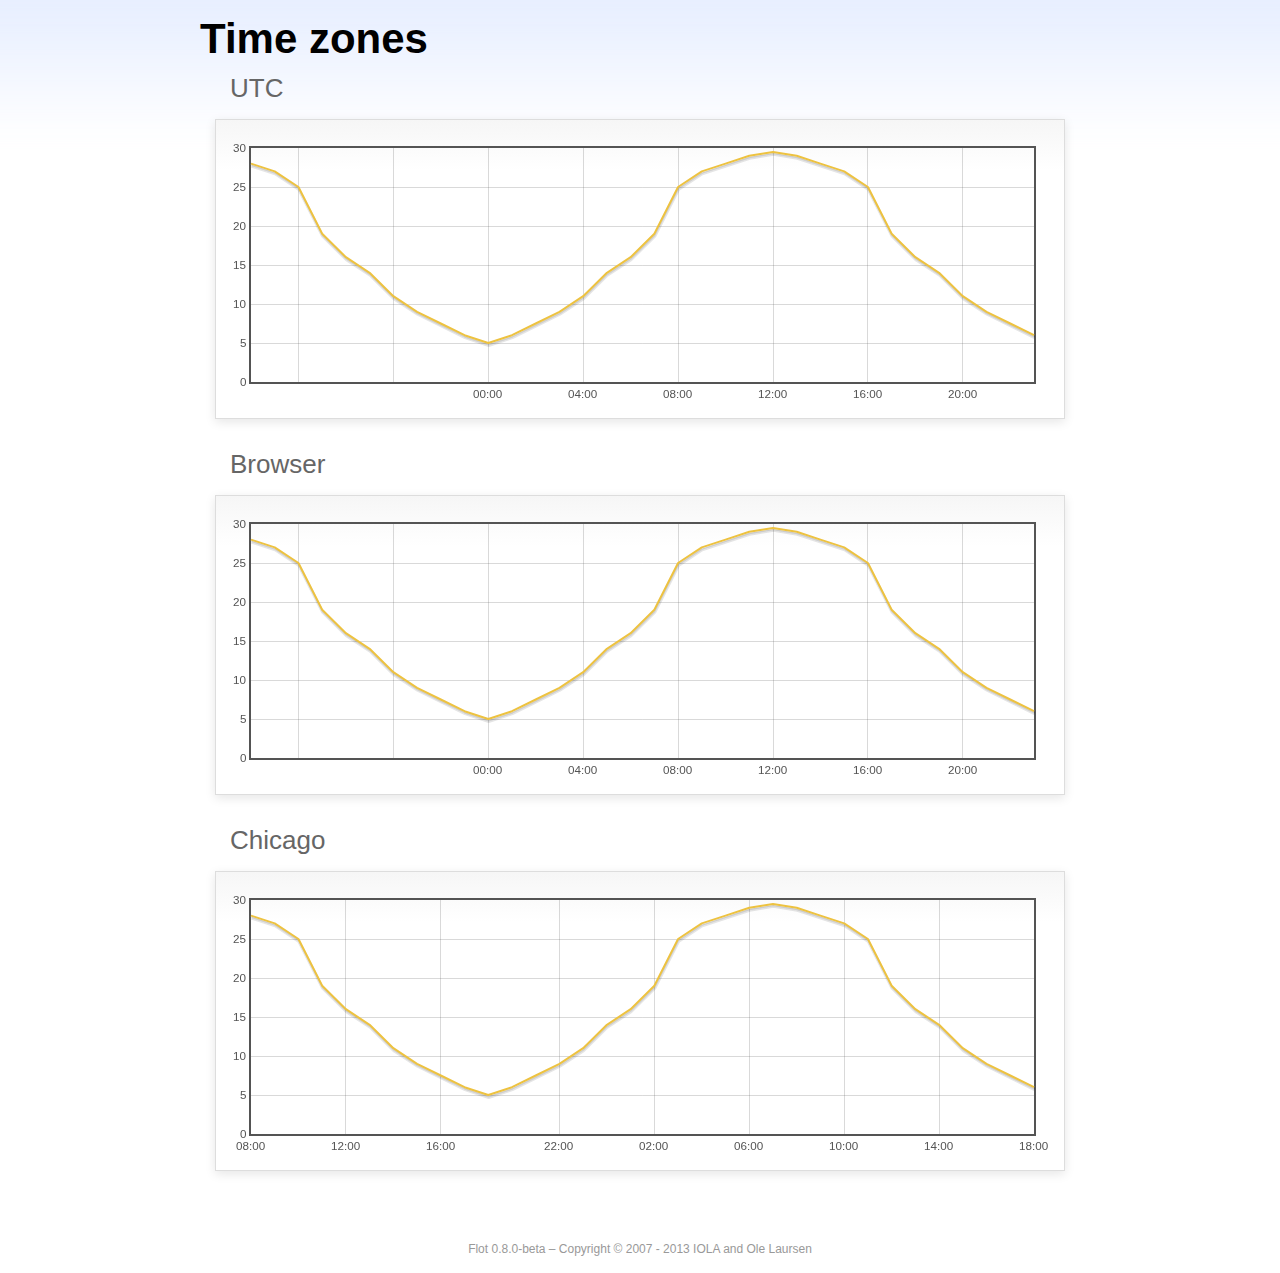
<file: Penghuni/vendors/flot/examples/axes-time-zones/index.html>
<!DOCTYPE html PUBLIC "-//W3C//DTD HTML 4.01//EN" "http://www.w3.org/TR/html4/strict.dtd">
<html>
<head>
	<meta http-equiv="Content-Type" content="text/html; charset=utf-8">
	<title>Flot Examples: Time zones</title>
	<link href="../examples.css" rel="stylesheet" type="text/css">
	<!--[if lte IE 8]><script language="javascript" type="text/javascript" src="../../excanvas.min.js"></script><![endif]-->
	<script language="javascript" type="text/javascript" src="../../jquery.js"></script>
	<script language="javascript" type="text/javascript" src="../../jquery.flot.js"></script>
	<script language="javascript" type="text/javascript" src="../../jquery.flot.time.js"></script>
	<script language="javascript" type="text/javascript" src="date.js"></script>
	<script type="text/javascript">

	$(function() {

		timezoneJS.timezone.zoneFileBasePath = "tz";
		timezoneJS.timezone.defaultZoneFile = [];
		timezoneJS.timezone.init({async: false});

		var d = [
			[Date.UTC(2011, 2, 12, 14, 0, 0), 28],
			[Date.UTC(2011, 2, 12, 15, 0, 0), 27],
			[Date.UTC(2011, 2, 12, 16, 0, 0), 25],
			[Date.UTC(2011, 2, 12, 17, 0, 0), 19],
			[Date.UTC(2011, 2, 12, 18, 0, 0), 16],
			[Date.UTC(2011, 2, 12, 19, 0, 0), 14],
			[Date.UTC(2011, 2, 12, 20, 0, 0), 11],
			[Date.UTC(2011, 2, 12, 21, 0, 0), 9],
			[Date.UTC(2011, 2, 12, 22, 0, 0), 7.5],
			[Date.UTC(2011, 2, 12, 23, 0, 0), 6],
			[Date.UTC(2011, 2, 13, 0, 0, 0), 5],
			[Date.UTC(2011, 2, 13, 1, 0, 0), 6],
			[Date.UTC(2011, 2, 13, 2, 0, 0), 7.5],
			[Date.UTC(2011, 2, 13, 3, 0, 0), 9],
			[Date.UTC(2011, 2, 13, 4, 0, 0), 11],
			[Date.UTC(2011, 2, 13, 5, 0, 0), 14],
			[Date.UTC(2011, 2, 13, 6, 0, 0), 16],
			[Date.UTC(2011, 2, 13, 7, 0, 0), 19],
			[Date.UTC(2011, 2, 13, 8, 0, 0), 25],
			[Date.UTC(2011, 2, 13, 9, 0, 0), 27],
			[Date.UTC(2011, 2, 13, 10, 0, 0), 28],
			[Date.UTC(2011, 2, 13, 11, 0, 0), 29],
			[Date.UTC(2011, 2, 13, 12, 0, 0), 29.5],
			[Date.UTC(2011, 2, 13, 13, 0, 0), 29],
			[Date.UTC(2011, 2, 13, 14, 0, 0), 28],
			[Date.UTC(2011, 2, 13, 15, 0, 0), 27],
			[Date.UTC(2011, 2, 13, 16, 0, 0), 25],
			[Date.UTC(2011, 2, 13, 17, 0, 0), 19],
			[Date.UTC(2011, 2, 13, 18, 0, 0), 16],
			[Date.UTC(2011, 2, 13, 19, 0, 0), 14],
			[Date.UTC(2011, 2, 13, 20, 0, 0), 11],
			[Date.UTC(2011, 2, 13, 21, 0, 0), 9],
			[Date.UTC(2011, 2, 13, 22, 0, 0), 7.5],
			[Date.UTC(2011, 2, 13, 23, 0, 0), 6]
		];

		var plot = $.plot("#placeholderUTC", [d], {
			xaxis: {
				mode: "time"
			}
		});

		var plot = $.plot("#placeholderLocal", [d], {
			xaxis: {
				mode: "time",
				timezone: "browser"
			}
		});

		var plot = $.plot("#placeholderChicago", [d], {
			xaxis: {
				mode: "time",
				timezone: "America/Chicago"
			}
		});

		// Add the Flot version string to the footer

		$("#footer").prepend("Flot " + $.plot.version + " &ndash; ");
	});

	</script>
</head>
<body>

	<div id="header">
		<h2>Time zones</h2>
	</div>

	<div id="content">

		<h3>UTC</h3>
		<div class="demo-container" style="height: 300px;">
			<div id="placeholderUTC" class="demo-placeholder"></div>
		</div>

		<h3>Browser</h3>
		<div class="demo-container" style="height: 300px;">
			<div id="placeholderLocal" class="demo-placeholder"></div>
		</div>

		<h3>Chicago</h3>
		<div class="demo-container" style="height: 300px;">
			<div id="placeholderChicago" class="demo-placeholder"></div>
		</div>

	</div>

	<div id="footer">
		Copyright &copy; 2007 - 2013 IOLA and Ole Laursen
	</div>

</body>
</html>
</file>
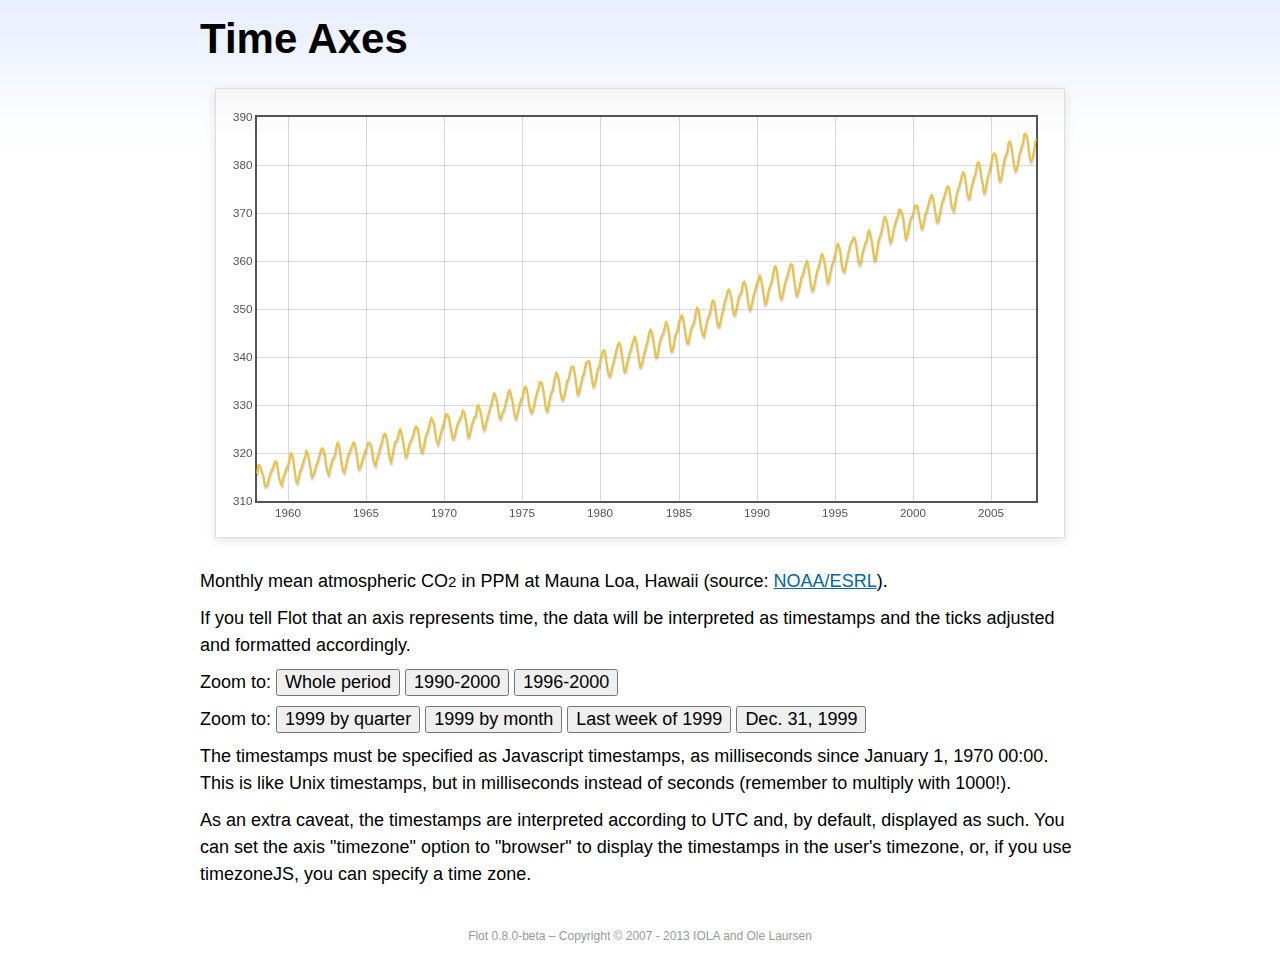
<file: Penghuni/vendors/flot/examples/axes-time/index.html>
<!DOCTYPE html PUBLIC "-//W3C//DTD HTML 4.01//EN" "http://www.w3.org/TR/html4/strict.dtd">
<html>
<head>
	<meta http-equiv="Content-Type" content="text/html; charset=utf-8">
	<title>Flot Examples: Time Axes</title>
	<link href="../examples.css" rel="stylesheet" type="text/css">
	<!--[if lte IE 8]><script language="javascript" type="text/javascript" src="../../excanvas.min.js"></script><![endif]-->
	<script language="javascript" type="text/javascript" src="../../jquery.js"></script>
	<script language="javascript" type="text/javascript" src="../../jquery.flot.js"></script>
	<script language="javascript" type="text/javascript" src="../../jquery.flot.time.js"></script>
	<script type="text/javascript">

	$(function() {

		var d = [[-373597200000, 315.71], [-370918800000, 317.45], [-368326800000, 317.50], [-363056400000, 315.86], [-360378000000, 314.93], [-357699600000, 313.19], [-352429200000, 313.34], [-349837200000, 314.67], [-347158800000, 315.58], [-344480400000, 316.47], [-342061200000, 316.65], [-339382800000, 317.71], [-336790800000, 318.29], [-334112400000, 318.16], [-331520400000, 316.55], [-328842000000, 314.80], [-326163600000, 313.84], [-323571600000, 313.34], [-320893200000, 314.81], [-318301200000, 315.59], [-315622800000, 316.43], [-312944400000, 316.97], [-310438800000, 317.58], [-307760400000, 319.03], [-305168400000, 320.03], [-302490000000, 319.59], [-299898000000, 318.18], [-297219600000, 315.91], [-294541200000, 314.16], [-291949200000, 313.83], [-289270800000, 315.00], [-286678800000, 316.19], [-284000400000, 316.89], [-281322000000, 317.70], [-278902800000, 318.54], [-276224400000, 319.48], [-273632400000, 320.58], [-270954000000, 319.78], [-268362000000, 318.58], [-265683600000, 316.79], [-263005200000, 314.99], [-260413200000, 315.31], [-257734800000, 316.10], [-255142800000, 317.01], [-252464400000, 317.94], [-249786000000, 318.56], [-247366800000, 319.69], [-244688400000, 320.58], [-242096400000, 321.01], [-239418000000, 320.61], [-236826000000, 319.61], [-234147600000, 317.40], [-231469200000, 316.26], [-228877200000, 315.42], [-226198800000, 316.69], [-223606800000, 317.69], [-220928400000, 318.74], [-218250000000, 319.08], [-215830800000, 319.86], [-213152400000, 321.39], [-210560400000, 322.24], [-207882000000, 321.47], [-205290000000, 319.74], [-202611600000, 317.77], [-199933200000, 316.21], [-197341200000, 315.99], [-194662800000, 317.07], [-192070800000, 318.36], [-189392400000, 319.57], [-178938000000, 322.23], [-176259600000, 321.89], [-173667600000, 320.44], [-170989200000, 318.70], [-168310800000, 316.70], [-165718800000, 316.87], [-163040400000, 317.68], [-160448400000, 318.71], [-157770000000, 319.44], [-155091600000, 320.44], [-152672400000, 320.89], [-149994000000, 322.13], [-147402000000, 322.16], [-144723600000, 321.87], [-142131600000, 321.21], [-139453200000, 318.87], [-136774800000, 317.81], [-134182800000, 317.30], [-131504400000, 318.87], [-128912400000, 319.42], [-126234000000, 320.62], [-123555600000, 321.59], [-121136400000, 322.39], [-118458000000, 323.70], [-115866000000, 324.07], [-113187600000, 323.75], [-110595600000, 322.40], [-107917200000, 320.37], [-105238800000, 318.64], [-102646800000, 318.10], [-99968400000, 319.79], [-97376400000, 321.03], [-94698000000, 322.33], [-92019600000, 322.50], [-89600400000, 323.04], [-86922000000, 324.42], [-84330000000, 325.00], [-81651600000, 324.09], [-79059600000, 322.55], [-76381200000, 320.92], [-73702800000, 319.26], [-71110800000, 319.39], [-68432400000, 320.72], [-65840400000, 321.96], [-63162000000, 322.57], [-60483600000, 323.15], [-57978000000, 323.89], [-55299600000, 325.02], [-52707600000, 325.57], [-50029200000, 325.36], [-47437200000, 324.14], [-44758800000, 322.11], [-42080400000, 320.33], [-39488400000, 320.25], [-36810000000, 321.32], [-34218000000, 322.90], [-31539600000, 324.00], [-28861200000, 324.42], [-26442000000, 325.64], [-23763600000, 326.66], [-21171600000, 327.38], [-18493200000, 326.70], [-15901200000, 325.89], [-13222800000, 323.67], [-10544400000, 322.38], [-7952400000, 321.78], [-5274000000, 322.85], [-2682000000, 324.12], [-3600000, 325.06], [2674800000, 325.98], [5094000000, 326.93], [7772400000, 328.13], [10364400000, 328.07], [13042800000, 327.66], [15634800000, 326.35], [18313200000, 324.69], [20991600000, 323.10], [23583600000, 323.07], [26262000000, 324.01], [28854000000, 325.13], [31532400000, 326.17], [34210800000, 326.68], [36630000000, 327.18], [39308400000, 327.78], [41900400000, 328.92], [44578800000, 328.57], [47170800000, 327.37], [49849200000, 325.43], [52527600000, 323.36], [55119600000, 323.56], [57798000000, 324.80], [60390000000, 326.01], [63068400000, 326.77], [65746800000, 327.63], [68252400000, 327.75], [70930800000, 329.72], [73522800000, 330.07], [76201200000, 329.09], [78793200000, 328.05], [81471600000, 326.32], [84150000000, 324.84], [86742000000, 325.20], [89420400000, 326.50], [92012400000, 327.55], [94690800000, 328.54], [97369200000, 329.56], [99788400000, 330.30], [102466800000, 331.50], [105058800000, 332.48], [107737200000, 332.07], [110329200000, 330.87], [113007600000, 329.31], [115686000000, 327.51], [118278000000, 327.18], [120956400000, 328.16], [123548400000, 328.64], [126226800000, 329.35], [128905200000, 330.71], [131324400000, 331.48], [134002800000, 332.65], [136594800000, 333.16], [139273200000, 332.06], [141865200000, 330.99], [144543600000, 329.17], [147222000000, 327.41], [149814000000, 327.20], [152492400000, 328.33], [155084400000, 329.50], [157762800000, 330.68], [160441200000, 331.41], [162860400000, 331.85], [165538800000, 333.29], [168130800000, 333.91], [170809200000, 333.40], [173401200000, 331.78], [176079600000, 329.88], [178758000000, 328.57], [181350000000, 328.46], [184028400000, 329.26], [189298800000, 331.71], [191977200000, 332.76], [194482800000, 333.48], [197161200000, 334.78], [199753200000, 334.78], [202431600000, 334.17], [205023600000, 332.78], [207702000000, 330.64], [210380400000, 328.95], [212972400000, 328.77], [215650800000, 330.23], [218242800000, 331.69], [220921200000, 332.70], [223599600000, 333.24], [226018800000, 334.96], [228697200000, 336.04], [231289200000, 336.82], [233967600000, 336.13], [236559600000, 334.73], [239238000000, 332.52], [241916400000, 331.19], [244508400000, 331.19], [247186800000, 332.35], [249778800000, 333.47], [252457200000, 335.11], [255135600000, 335.26], [257554800000, 336.60], [260233200000, 337.77], [262825200000, 338.00], [265503600000, 337.99], [268095600000, 336.48], [270774000000, 334.37], [273452400000, 332.27], [276044400000, 332.41], [278722800000, 333.76], [281314800000, 334.83], [283993200000, 336.21], [286671600000, 336.64], [289090800000, 338.12], [291769200000, 339.02], [294361200000, 339.02], [297039600000, 339.20], [299631600000, 337.58], [302310000000, 335.55], [304988400000, 333.89], [307580400000, 334.14], [310258800000, 335.26], [312850800000, 336.71], [315529200000, 337.81], [318207600000, 338.29], [320713200000, 340.04], [323391600000, 340.86], [325980000000, 341.47], [328658400000, 341.26], [331250400000, 339.29], [333928800000, 337.60], [336607200000, 336.12], [339202800000, 336.08], [341881200000, 337.22], [344473200000, 338.34], [347151600000, 339.36], [349830000000, 340.51], [352249200000, 341.57], [354924000000, 342.56], [357516000000, 343.01], [360194400000, 342.47], [362786400000, 340.71], [365464800000, 338.52], [368143200000, 336.96], [370738800000, 337.13], [373417200000, 338.58], [376009200000, 339.89], [378687600000, 340.93], [381366000000, 341.69], [383785200000, 342.69], [389052000000, 344.30], [391730400000, 343.43], [394322400000, 341.88], [397000800000, 339.89], [399679200000, 337.95], [402274800000, 338.10], [404953200000, 339.27], [407545200000, 340.67], [410223600000, 341.42], [412902000000, 342.68], [415321200000, 343.46], [417996000000, 345.10], [420588000000, 345.76], [423266400000, 345.36], [425858400000, 343.91], [428536800000, 342.05], [431215200000, 340.00], [433810800000, 340.12], [436489200000, 341.33], [439081200000, 342.94], [441759600000, 343.87], [444438000000, 344.60], [446943600000, 345.20], [452210400000, 347.36], [454888800000, 346.74], [457480800000, 345.41], [460159200000, 343.01], [462837600000, 341.23], [465433200000, 341.52], [468111600000, 342.86], [470703600000, 344.41], [473382000000, 345.09], [476060400000, 345.89], [478479600000, 347.49], [481154400000, 348.00], [483746400000, 348.75], [486424800000, 348.19], [489016800000, 346.54], [491695200000, 344.63], [494373600000, 343.03], [496969200000, 342.92], [499647600000, 344.24], [502239600000, 345.62], [504918000000, 346.43], [507596400000, 346.94], [510015600000, 347.88], [512690400000, 349.57], [515282400000, 350.35], [517960800000, 349.72], [520552800000, 347.78], [523231200000, 345.86], [525909600000, 344.84], [528505200000, 344.32], [531183600000, 345.67], [533775600000, 346.88], [536454000000, 348.19], [539132400000, 348.55], [541551600000, 349.52], [544226400000, 351.12], [546818400000, 351.84], [549496800000, 351.49], [552088800000, 349.82], [554767200000, 347.63], [557445600000, 346.38], [560041200000, 346.49], [562719600000, 347.75], [565311600000, 349.03], [567990000000, 350.20], [570668400000, 351.61], [573174000000, 352.22], [575848800000, 353.53], [578440800000, 354.14], [581119200000, 353.62], [583711200000, 352.53], [586389600000, 350.41], [589068000000, 348.84], [591663600000, 348.94], [594342000000, 350.04], [596934000000, 351.29], [599612400000, 352.72], [602290800000, 353.10], [604710000000, 353.65], [607384800000, 355.43], [609976800000, 355.70], [612655200000, 355.11], [615247200000, 353.79], [617925600000, 351.42], [620604000000, 349.81], [623199600000, 350.11], [625878000000, 351.26], [628470000000, 352.63], [631148400000, 353.64], [633826800000, 354.72], [636246000000, 355.49], [638920800000, 356.09], [641512800000, 357.08], [644191200000, 356.11], [646783200000, 354.70], [649461600000, 352.68], [652140000000, 351.05], [654735600000, 351.36], [657414000000, 352.81], [660006000000, 354.22], [662684400000, 354.85], [665362800000, 355.66], [667782000000, 357.04], [670456800000, 358.40], [673048800000, 359.00], [675727200000, 357.99], [678319200000, 356.00], [680997600000, 353.78], [683676000000, 352.20], [686271600000, 352.22], [688950000000, 353.70], [691542000000, 354.98], [694220400000, 356.09], [696898800000, 356.85], [699404400000, 357.73], [702079200000, 358.91], [704671200000, 359.45], [707349600000, 359.19], [709941600000, 356.72], [712620000000, 354.79], [715298400000, 352.79], [717894000000, 353.20], [720572400000, 354.15], [723164400000, 355.39], [725842800000, 356.77], [728521200000, 357.17], [730940400000, 358.26], [733615200000, 359.16], [736207200000, 360.07], [738885600000, 359.41], [741477600000, 357.44], [744156000000, 355.30], [746834400000, 353.87], [749430000000, 354.04], [752108400000, 355.27], [754700400000, 356.70], [757378800000, 358.00], [760057200000, 358.81], [762476400000, 359.68], [765151200000, 361.13], [767743200000, 361.48], [770421600000, 360.60], [773013600000, 359.20], [775692000000, 357.23], [778370400000, 355.42], [780966000000, 355.89], [783644400000, 357.41], [786236400000, 358.74], [788914800000, 359.73], [791593200000, 360.61], [794012400000, 361.58], [796687200000, 363.05], [799279200000, 363.62], [801957600000, 363.03], [804549600000, 361.55], [807228000000, 358.94], [809906400000, 357.93], [812502000000, 357.80], [815180400000, 359.22], [817772400000, 360.44], [820450800000, 361.83], [823129200000, 362.95], [825634800000, 363.91], [828309600000, 364.28], [830901600000, 364.94], [833580000000, 364.70], [836172000000, 363.31], [838850400000, 361.15], [841528800000, 359.40], [844120800000, 359.34], [846802800000, 360.62], [849394800000, 361.96], [852073200000, 362.81], [854751600000, 363.87], [857170800000, 364.25], [859845600000, 366.02], [862437600000, 366.46], [865116000000, 365.32], [867708000000, 364.07], [870386400000, 361.95], [873064800000, 360.06], [875656800000, 360.49], [878338800000, 362.19], [880930800000, 364.12], [883609200000, 364.99], [886287600000, 365.82], [888706800000, 366.95], [891381600000, 368.42], [893973600000, 369.33], [896652000000, 368.78], [899244000000, 367.59], [901922400000, 365.84], [904600800000, 363.83], [907192800000, 364.18], [909874800000, 365.34], [912466800000, 366.93], [915145200000, 367.94], [917823600000, 368.82], [920242800000, 369.46], [922917600000, 370.77], [925509600000, 370.66], [928188000000, 370.10], [930780000000, 369.08], [933458400000, 366.66], [936136800000, 364.60], [938728800000, 365.17], [941410800000, 366.51], [944002800000, 367.89], [946681200000, 369.04], [949359600000, 369.35], [951865200000, 370.38], [954540000000, 371.63], [957132000000, 371.32], [959810400000, 371.53], [962402400000, 369.75], [965080800000, 368.23], [967759200000, 366.87], [970351200000, 366.94], [973033200000, 368.27], [975625200000, 369.64], [978303600000, 370.46], [980982000000, 371.44], [983401200000, 372.37], [986076000000, 373.33], [988668000000, 373.77], [991346400000, 373.09], [993938400000, 371.51], [996616800000, 369.55], [999295200000, 368.12], [1001887200000, 368.38], [1004569200000, 369.66], [1007161200000, 371.11], [1009839600000, 372.36], [1012518000000, 373.09], [1014937200000, 373.81], [1017612000000, 374.93], [1020204000000, 375.58], [1022882400000, 375.44], [1025474400000, 373.86], [1028152800000, 371.77], [1030831200000, 370.73], [1033423200000, 370.50], [1036105200000, 372.18], [1038697200000, 373.70], [1041375600000, 374.92], [1044054000000, 375.62], [1046473200000, 376.51], [1049148000000, 377.75], [1051740000000, 378.54], [1054418400000, 378.20], [1057010400000, 376.68], [1059688800000, 374.43], [1062367200000, 373.11], [1064959200000, 373.10], [1067641200000, 374.77], [1070233200000, 375.97], [1072911600000, 377.03], [1075590000000, 377.87], [1078095600000, 378.88], [1080770400000, 380.42], [1083362400000, 380.62], [1086040800000, 379.70], [1088632800000, 377.43], [1091311200000, 376.32], [1093989600000, 374.19], [1096581600000, 374.47], [1099263600000, 376.15], [1101855600000, 377.51], [1104534000000, 378.43], [1107212400000, 379.70], [1109631600000, 380.92], [1112306400000, 382.18], [1114898400000, 382.45], [1117576800000, 382.14], [1120168800000, 380.60], [1122847200000, 378.64], [1125525600000, 376.73], [1128117600000, 376.84], [1130799600000, 378.29], [1133391600000, 380.06], [1136070000000, 381.40], [1138748400000, 382.20], [1141167600000, 382.66], [1143842400000, 384.69], [1146434400000, 384.94], [1149112800000, 384.01], [1151704800000, 382.14], [1154383200000, 380.31], [1157061600000, 378.81], [1159653600000, 379.03], [1162335600000, 380.17], [1164927600000, 381.85], [1167606000000, 382.94], [1170284400000, 383.86], [1172703600000, 384.49], [1175378400000, 386.37], [1177970400000, 386.54], [1180648800000, 385.98], [1183240800000, 384.36], [1185919200000, 381.85], [1188597600000, 380.74], [1191189600000, 381.15], [1193871600000, 382.38], [1196463600000, 383.94], [1199142000000, 385.44]]; 

		$.plot("#placeholder", [d], {
			xaxis: { mode: "time" }
		});

		$("#whole").click(function () {
			$.plot("#placeholder", [d], {
				xaxis: { mode: "time" }
			});
		});

		$("#nineties").click(function () {
			$.plot("#placeholder", [d], {
				xaxis: {
					mode: "time",
					min: (new Date(1990, 0, 1)).getTime(),
					max: (new Date(2000, 0, 1)).getTime()
				}
			});
		});

		$("#latenineties").click(function () {
			$.plot("#placeholder", [d], {
				xaxis: {
					mode: "time",
					minTickSize: [1, "year"],
					min: (new Date(1996, 0, 1)).getTime(),
					max: (new Date(2000, 0, 1)).getTime()
				}
			});
		});

		$("#ninetyninequarters").click(function () {
			$.plot("#placeholder", [d], {
				xaxis: {
					mode: "time",
					minTickSize: [1, "quarter"],
					min: (new Date(1999, 0, 1)).getTime(),
					max: (new Date(2000, 0, 1)).getTime()
				}
			});
		});

		$("#ninetynine").click(function () {
			$.plot("#placeholder", [d], {
				xaxis: {
					mode: "time",
					minTickSize: [1, "month"],
					min: (new Date(1999, 0, 1)).getTime(),
					max: (new Date(2000, 0, 1)).getTime()
				}
			});
		});

		$("#lastweekninetynine").click(function () {
			$.plot("#placeholder", [d], {
				xaxis: {
					mode: "time",
					minTickSize: [1, "day"],
					min: (new Date(1999, 11, 25)).getTime(),
					max: (new Date(2000, 0, 1)).getTime(),
					timeformat: "%a"
				}
			});
		});

		$("#lastdayninetynine").click(function () {
			$.plot("#placeholder", [d], {
				xaxis: {
					mode: "time",
					minTickSize: [1, "hour"],
					min: (new Date(1999, 11, 31)).getTime(),
					max: (new Date(2000, 0, 1)).getTime(),
					twelveHourClock: true
				}
			});
		});

		// Add the Flot version string to the footer

		$("#footer").prepend("Flot " + $.plot.version + " &ndash; ");
	});

	</script>
</head>
<body>

	<div id="header">
		<h2>Time Axes</h2>
	</div>

	<div id="content">

		<div class="demo-container">
			<div id="placeholder" class="demo-placeholder"></div>
		</div>

		<p>Monthly mean atmospheric CO<sub>2</sub> in PPM at Mauna Loa, Hawaii (source: <a href="http://www.esrl.noaa.gov/gmd/ccgg/trends/">NOAA/ESRL</a>).</p>

		<p>If you tell Flot that an axis represents time, the data will be interpreted as timestamps and the ticks adjusted and formatted accordingly.</p>

		<p>Zoom to: <button id="whole">Whole period</button>
		<button id="nineties">1990-2000</button>
		<button id="latenineties">1996-2000</button></p>

		<p>Zoom to: <button id="ninetyninequarters">1999 by quarter</button>
		<button id="ninetynine">1999 by month</button>
		<button id="lastweekninetynine">Last week of 1999</button>
		<button id="lastdayninetynine">Dec. 31, 1999</button></p>

		<p>The timestamps must be specified as Javascript timestamps, as milliseconds since January 1, 1970 00:00. This is like Unix timestamps, but in milliseconds instead of seconds (remember to multiply with 1000!).</p>

		<p>As an extra caveat, the timestamps are interpreted according to UTC and, by default, displayed as such. You can set the axis "timezone" option to "browser" to display the timestamps in the user's timezone, or, if you use timezoneJS, you can specify a time zone.</p>

	</div>

	<div id="footer">
		Copyright &copy; 2007 - 2013 IOLA and Ole Laursen
	</div>

</body>
</html>
</file>
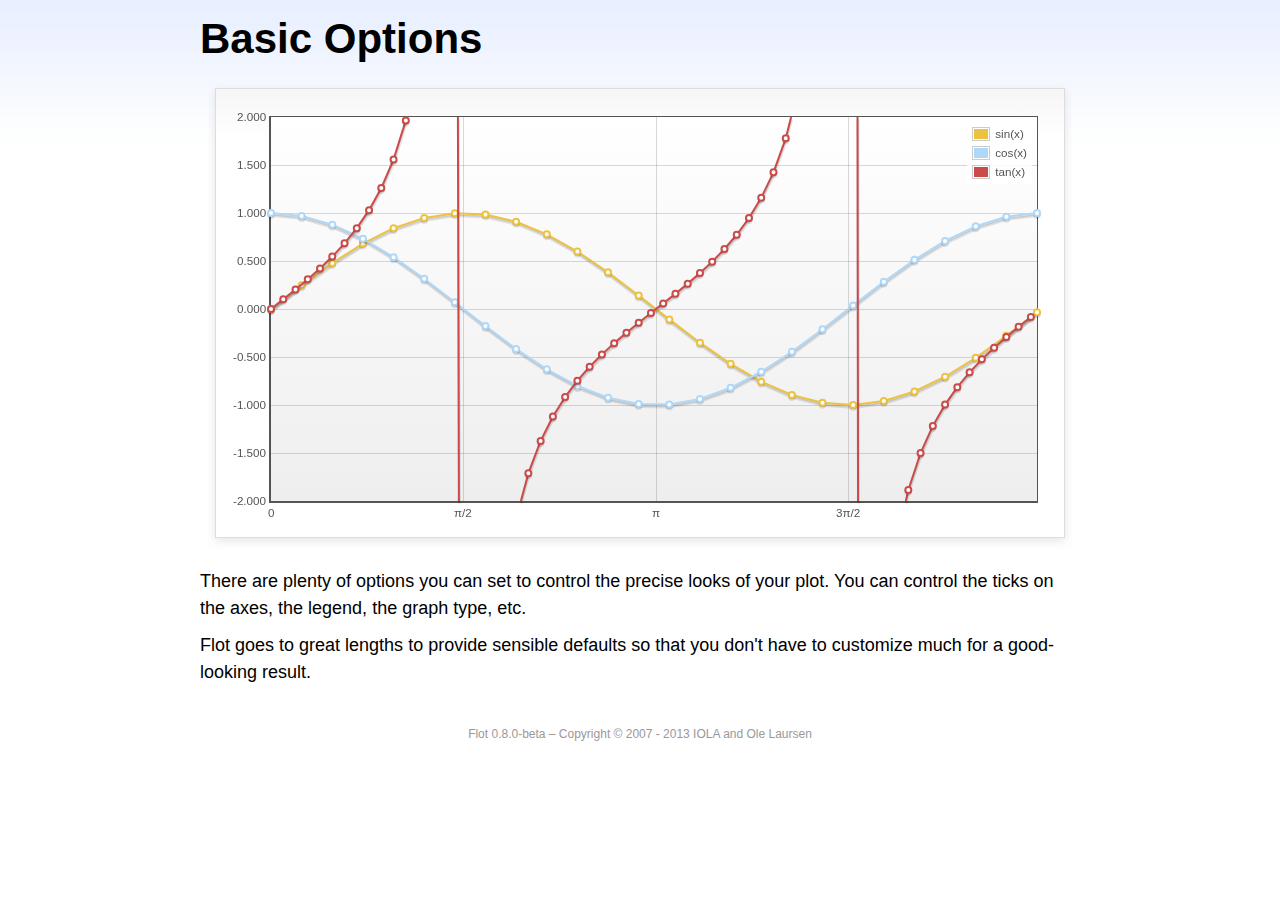
<file: Penghuni/vendors/flot/examples/basic-options/index.html>
<!DOCTYPE html PUBLIC "-//W3C//DTD HTML 4.01//EN" "http://www.w3.org/TR/html4/strict.dtd">
<html>
<head>
	<meta http-equiv="Content-Type" content="text/html; charset=utf-8">
	<title>Flot Examples: Basic Options</title>
	<link href="../examples.css" rel="stylesheet" type="text/css">
	<!--[if lte IE 8]><script language="javascript" type="text/javascript" src="../../excanvas.min.js"></script><![endif]-->
	<script language="javascript" type="text/javascript" src="../../jquery.js"></script>
	<script language="javascript" type="text/javascript" src="../../jquery.flot.js"></script>
	<script type="text/javascript">

	$(function () {

		var d1 = [];
		for (var i = 0; i < Math.PI * 2; i += 0.25) {
			d1.push([i, Math.sin(i)]);
		}

		var d2 = [];
		for (var i = 0; i < Math.PI * 2; i += 0.25) {
			d2.push([i, Math.cos(i)]);
		}

		var d3 = [];
		for (var i = 0; i < Math.PI * 2; i += 0.1) {
			d3.push([i, Math.tan(i)]);
		}

		$.plot("#placeholder", [
			{ label: "sin(x)", data: d1 },
			{ label: "cos(x)", data: d2 },
			{ label: "tan(x)", data: d3 }
		], {
			series: {
				lines: { show: true },
				points: { show: true }
			},
			xaxis: {
				ticks: [
					0, [ Math.PI/2, "\u03c0/2" ], [ Math.PI, "\u03c0" ],
					[ Math.PI * 3/2, "3\u03c0/2" ], [ Math.PI * 2, "2\u03c0" ]
				]
			},
			yaxis: {
				ticks: 10,
				min: -2,
				max: 2,
				tickDecimals: 3
			},
			grid: {
				backgroundColor: { colors: [ "#fff", "#eee" ] },
				borderWidth: {
					top: 1,
					right: 1,
					bottom: 2,
					left: 2
				}
			}
		});

		// Add the Flot version string to the footer

		$("#footer").prepend("Flot " + $.plot.version + " &ndash; ");
	});

	</script>
</head>
<body>

	<div id="header">
		<h2>Basic Options</h2>
	</div>

	<div id="content">

		<div class="demo-container">
			<div id="placeholder" class="demo-placeholder"></div>
		</div>

		<p>There are plenty of options you can set to control the precise looks of your plot. You can control the ticks on the axes, the legend, the graph type, etc.</p>

		<p>Flot goes to great lengths to provide sensible defaults so that you don't have to customize much for a good-looking result.</p>

	</div>

	<div id="footer">
		Copyright &copy; 2007 - 2013 IOLA and Ole Laursen
	</div>

</body>
</html>
</file>
<file: Penghuni/vendors/ckeditor/samples/sample.css>
/*
Copyright (c) 2003-2013, CKSource - Frederico Knabben. All rights reserved.
For licensing, see LICENSE.md or http://ckeditor.com/license
*/

html, body, h1, h2, h3, h4, h5, h6, div, span, blockquote, p, address, form, fieldset, img, ul, ol, dl, dt, dd, li, hr, table, td, th, strong, em, sup, sub, dfn, ins, del, q, cite, var, samp, code, kbd, tt, pre
{
	line-height: 1.5em;
}

body
{
	padding: 10px 30px;
}

input, textarea, select, option, optgroup, button, td, th
{
	font-size: 100%;
}

pre, code, kbd, samp, tt
{
	font-family: monospace,monospace;
	font-size: 1em;
}

body {
    width: 960px;
    margin: 0 auto;
}

code
{
	background: #f3f3f3;
	border: 1px solid #ddd;
	padding: 1px 4px;

	-moz-border-radius: 3px;
	-webkit-border-radius: 3px;
	border-radius: 3px;
}

abbr
{
	border-bottom: 1px dotted #555;
	cursor: pointer;
}

.new
{
	background: #FF7E00;
	border: 1px solid #DA8028;
	color: #fff;
	font-size: 10px;
	font-weight: bold;
	padding: 1px 4px;
	text-shadow: 0 1px 0 #C97626;
	text-transform: uppercase;
	margin: 0 0 0 3px;

	-moz-border-radius: 3px;
	-webkit-border-radius: 3px;
	border-radius: 3px;

	-moz-box-shadow: 0 2px 3px 0 #FFA54E inset;
	-webkit-box-shadow: 0 2px 3px 0 #FFA54E inset;
	box-shadow: 0 2px 3px 0 #FFA54E inset;
}

h1.samples
{
	color: #0782C1;
	font-size: 200%;
	font-weight: normal;
	margin: 0;
	padding: 0;
}

h1.samples a
{
	color: #0782C1;
	text-decoration: none;
	border-bottom: 1px dotted #0782C1;
}

.samples a:hover
{
	border-bottom: 1px dotted #0782C1;
}

h2.samples
{
	color: #000000;
	font-size: 130%;
	margin: 15px 0 0 0;
	padding: 0;
}

p, blockquote, address, form, pre, dl, h1.samples, h2.samples
{
	margin-bottom: 15px;
}

ul.samples
{
	margin-bottom: 15px;
}

.clear
{
	clear: both;
}

fieldset
{
	margin: 0;
	padding: 10px;
}

body, input, textarea
{
	color: #333333;
	font-family: Arial, Helvetica, sans-serif;
}

body
{
	font-size: 75%;
}

a.samples
{
	color: #189DE1;
	text-decoration: none;
}

form
{
	margin: 0;
	padding: 0;
}

pre.samples
{
	background-color: #F7F7F7;
	border: 1px solid #D7D7D7;
	overflow: auto;
	padding: 0.25em;
	white-space: pre-wrap; /* CSS 2.1 */
	word-wrap: break-word; /* IE7 */
	-moz-tab-size: 4;
	-o-tab-size: 4;
	-webkit-tab-size: 4;
	tab-size: 4;
}

#footer
{
	clear: both;
	padding-top: 10px;
}

#footer hr
{
	margin: 10px 0 15px 0;
	height: 1px;
	border: solid 1px gray;
	border-bottom: none;
}

#footer p
{
	margin: 0 10px 10px 10px;
	float: left;
}

#footer #copy
{
	float: right;
}

#outputSample
{
	width: 100%;
	table-layout: fixed;
}

#outputSample thead th
{
	color: #dddddd;
	background-color: #999999;
	padding: 4px;
	white-space: nowrap;
}

#outputSample tbody th
{
	vertical-align: top;
	text-align: left;
}

#outputSample pre
{
	margin: 0;
	padding: 0;
}

.description
{
	border: 1px dotted #B7B7B7;
	margin-bottom: 10px;
	padding: 10px 10px 0;
	overflow: hidden;
}

label
{
	display: block;
	margin-bottom: 6px;
}

/**
 *	CKEditor editables are automatically set with the "cke_editable" class
 *	plus cke_editable_(inline|themed) depending on the editor type.
 */

/* Style a bit the inline editables. */
.cke_editable.cke_editable_inline
{
	cursor: pointer;
}

/* Once an editable element gets focused, the "cke_focus" class is
   added to it, so we can style it differently. */
.cke_editable.cke_editable_inline.cke_focus
{
	box-shadow: inset 0px 0px 20px 3px #ddd, inset 0 0 1px #000;
	outline: none;
	background: #eee;
	cursor: text;
}

/* Avoid pre-formatted overflows inline editable. */
.cke_editable_inline pre
{
	white-space: pre-wrap;
	word-wrap: break-word;
}

/**
 *	Samples index styles.
 */

.twoColumns,
.twoColumnsLeft,
.twoColumnsRight
{
	overflow: hidden;
}

.twoColumnsLeft,
.twoColumnsRight
{
	width: 45%;
}

.twoColumnsLeft
{
	float: left;
}

.twoColumnsRight
{
	float: right;
}

dl.samples
{
	padding: 0 0 0 40px;
}
dl.samples > dt
{
	display: list-item;
	list-style-type: disc;
	list-style-position: outside;
	margin: 0 0 3px;
}
dl.samples > dd
{
	margin: 0 0 3px;
}
.warning
{
    color: #ff0000;
	background-color: #FFCCBA;
    border: 2px dotted #ff0000;
	padding: 15px 10px;
	margin: 10px 0;
}

/* Used on inline samples */

blockquote
{
	font-style: italic;
	font-family: Georgia, Times, "Times New Roman", serif;
	padding: 2px 0;
	border-style: solid;
	border-color: #ccc;
	border-width: 0;
}

.cke_contents_ltr blockquote
{
	padding-left: 20px;
	padding-right: 8px;
	border-left-width: 5px;
}

.cke_contents_rtl blockquote
{
	padding-left: 8px;
	padding-right: 20px;
	border-right-width: 5px;
}

img.right {
    border: 1px solid #ccc;
    float: right;
    margin-left: 15px;
    padding: 5px;
}

img.left {
    border: 1px solid #ccc;
    float: left;
    margin-right: 15px;
    padding: 5px;
}
</file>
<file: Penghuni/vendors/easypiechart/examples/style.css>
body {
    font: 13px/1.4 'Helvetica Neue', 'Helvetica','Arial', sans-serif;
    color: #333;
}

.container {
    width: 520px;
    margin: auto;
}

h1 {
    border-bottom: 1px solid #d9d9d9;
}

a {
    color: #be2221;
    text-decoration: none;
}

.chart {
    float: left;
    margin: 10px;
}

.percentage,
.label {
    text-align: center;
    color: #333;
    font-weight: 100;
    font-size: 1.2em;
    margin-bottom: 0.3em;
}

.credits {
    padding-top: 0.5em;
    clear: both;
    color: #999;
}

.credits a {
    color: #333;
}

.dark {
    background: #333;
}

.dark .percentage-light,
.dark .label {
    text-align: center;
    color: #999;
    font-weight: 100;
    font-size: 1.2em;
    margin-bottom: 0.3em;
}


.button {
  -webkit-box-shadow: inset 0 0 1px #000, inset 0 1px 0 1px rgba(255,255,255,0.2), 0 1px 1px -1px rgba(0, 0, 0, .5);
  -moz-box-shadow: inset 0 0 1px #000, inset 0 1px 0 1px rgba(255,255,255,0.2), 0 1px 1px -1px rgba(0, 0, 0, .5);
  box-shadow: inset 0 0 1px #000, inset 0 1px 0 1px rgba(255,255,255,0.2), 0 1px 1px -1px rgba(0, 0, 0, .5);
  -webkit-border-radius: 3px;
  -moz-border-radius: 3px;
  border-radius: 3px;
  padding: 6px 20px;
  font-weight: bold;
  text-transform: uppercase;
  display: block;
  margin: auto;
  max-width: 200px;
  text-align: center;
  background-color: #5c5c5c;
  background-image: -moz-linear-gradient(top, #666666, #4d4d4d);
  background-image: -ms-linear-gradient(top, #666666, #4d4d4d);
  background-image: -webkit-gradient(linear, 0 0, 0 100%, from(#666666), to(#4d4d4d));
  background-image: -webkit-linear-gradient(top, #666666, #4d4d4d);
  background-image: -o-linear-gradient(top, #666666, #4d4d4d);
  background-image: linear-gradient(top, #666666, #4d4d4d);
  background-repeat: repeat-x;
  filter: progid:DXImageTransform.Microsoft.gradient(startColorstr='#666666', endColorstr='#4d4d4d', GradientType=0);
  color: #ffffff;
  text-shadow: 0 1px 1px #333333;
}
.button:hover {
  color: #ffffff;
  text-decoration: none;
  background-color: #616161;
  background-image: -moz-linear-gradient(top, #6b6b6b, #525252);
  background-image: -ms-linear-gradient(top, #6b6b6b, #525252);
  background-image: -webkit-gradient(linear, 0 0, 0 100%, from(#6b6b6b), to(#525252));
  background-image: -webkit-linear-gradient(top, #6b6b6b, #525252);
  background-image: -o-linear-gradient(top, #6b6b6b, #525252);
  background-image: linear-gradient(top, #6b6b6b, #525252);
  background-repeat: repeat-x;
  filter: progid:DXImageTransform.Microsoft.gradient(startColorstr='#6b6b6b', endColorstr='#525252', GradientType=0);
}
.button:active {
  background-color: #575757;
  background-image: -moz-linear-gradient(top, #616161, #474747);
  background-image: -ms-linear-gradient(top, #616161, #474747);
  background-image: -webkit-gradient(linear, 0 0, 0 100%, from(#616161), to(#474747));
  background-image: -webkit-linear-gradient(top, #616161, #474747);
  background-image: -o-linear-gradient(top, #616161, #474747);
  background-image: linear-gradient(top, #616161, #474747);
  background-repeat: repeat-x;
  filter: progid:DXImageTransform.Microsoft.gradient(startColorstr='#616161', endColorstr='#474747', GradientType=0);
  -webkit-transform: translate(0, 1px);
  -moz-transform: translate(0, 1px);
  -ms-transform: translate(0, 1px);
  -o-transform: translate(0, 1px);
  transform: translate(0, 1px);
}
.button:disabled {
  background-color: #dddddd;
  background-image: -moz-linear-gradient(top, #e7e7e7, #cdcdcd);
  background-image: -ms-linear-gradient(top, #e7e7e7, #cdcdcd);
  background-image: -webkit-gradient(linear, 0 0, 0 100%, from(#e7e7e7), to(#cdcdcd));
  background-image: -webkit-linear-gradient(top, #e7e7e7, #cdcdcd);
  background-image: -o-linear-gradient(top, #e7e7e7, #cdcdcd);
  background-image: linear-gradient(top, #e7e7e7, #cdcdcd);
  background-repeat: repeat-x;
  filter: progid:DXImageTransform.Microsoft.gradient(startColorstr='#e7e7e7', endColorstr='#cdcdcd', GradientType=0);
  color: #939393;
  text-shadow: 0 1px 1px #fff;
}

@media screen and (max-device-width: 480px) {
  .container{
    width: 100%;
  }
}
</file>
<file: Penghuni/vendors/flot/examples/examples.css>
* {	padding: 0; margin: 0; vertical-align: top; }

body {
	background: url(background.png) repeat-x;
	font: 18px/1.5em "proxima-nova", Helvetica, Arial, sans-serif;
}

a {	color: #069; }
a:hover { color: #28b; }

h2 {
	margin-top: 15px;
	font: normal 32px "omnes-pro", Helvetica, Arial, sans-serif;
}

h3 {
	margin-left: 30px;
	font: normal 26px "omnes-pro", Helvetica, Arial, sans-serif;
	color: #666;
}

p {
	margin-top: 10px;
}

button {
	font-size: 18px;
	padding: 1px 7px;
}

input {
	font-size: 18px;
}

input[type=checkbox] {
	margin: 7px;
}

#header {
	position: relative;
	width: 900px;
	margin: auto;
}

#header h2 {
	margin-left: 10px;
	vertical-align: middle;
	font-size: 42px;
	font-weight: bold;
	text-decoration: none;
	color: #000;
}

#content {
	width: 880px;
	margin: 0 auto;
	padding: 10px;
}

#footer {
	margin-top: 25px;
	margin-bottom: 10px;
	text-align: center;
	font-size: 12px;
	color: #999;
}

.demo-container {
	box-sizing: border-box;
	width: 850px;
	height: 450px;
	padding: 20px 15px 15px 15px;
	margin: 15px auto 30px auto;
	border: 1px solid #ddd;
	background: #fff;
	background: linear-gradient(#f6f6f6 0, #fff 50px);
	background: -o-linear-gradient(#f6f6f6 0, #fff 50px);
	background: -ms-linear-gradient(#f6f6f6 0, #fff 50px);
	background: -moz-linear-gradient(#f6f6f6 0, #fff 50px);
	background: -webkit-linear-gradient(#f6f6f6 0, #fff 50px);
	box-shadow: 0 3px 10px rgba(0,0,0,0.15);
	-o-box-shadow: 0 3px 10px rgba(0,0,0,0.1);
	-ms-box-shadow: 0 3px 10px rgba(0,0,0,0.1);
	-moz-box-shadow: 0 3px 10px rgba(0,0,0,0.1);
	-webkit-box-shadow: 0 3px 10px rgba(0,0,0,0.1);
}

.demo-placeholder {
	width: 100%;
	height: 100%;
	font-size: 14px;
	line-height: 14px;
}

.legend table {
	border-spacing: 5px;
}
</file>
